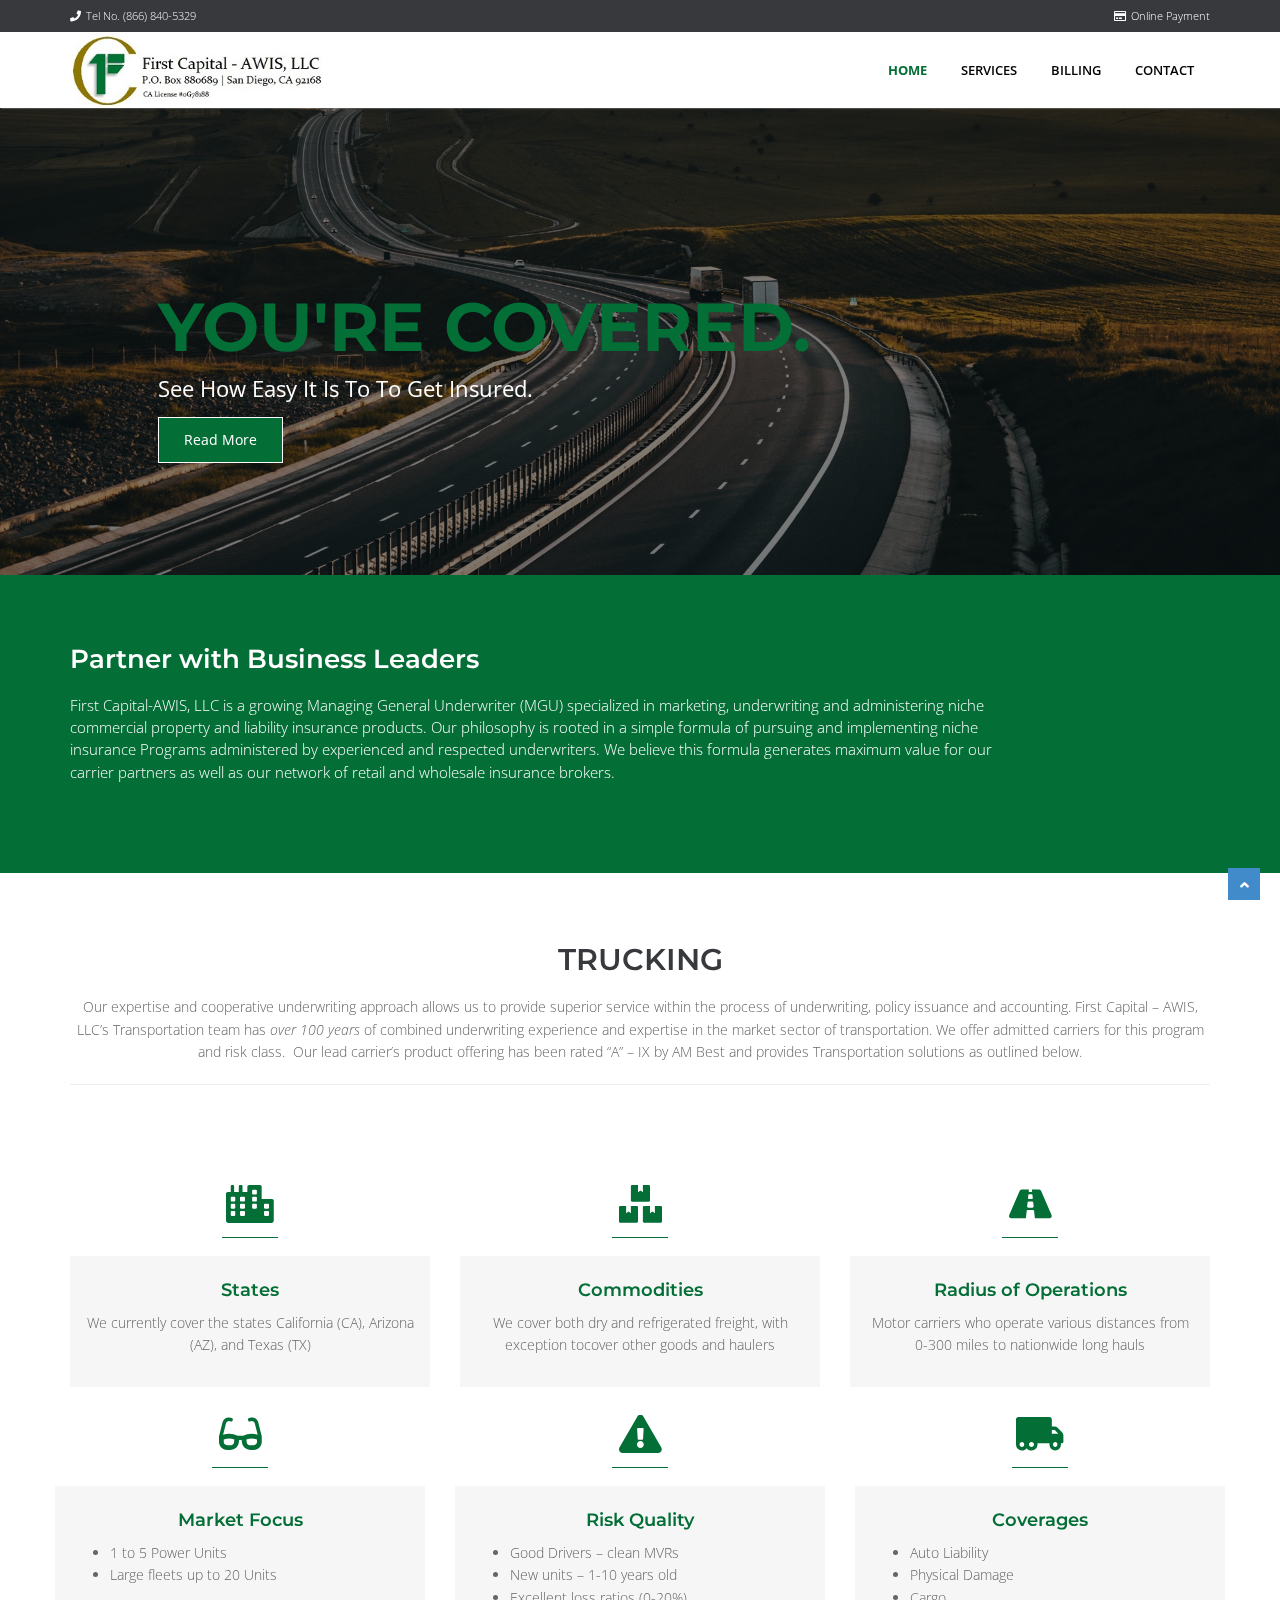
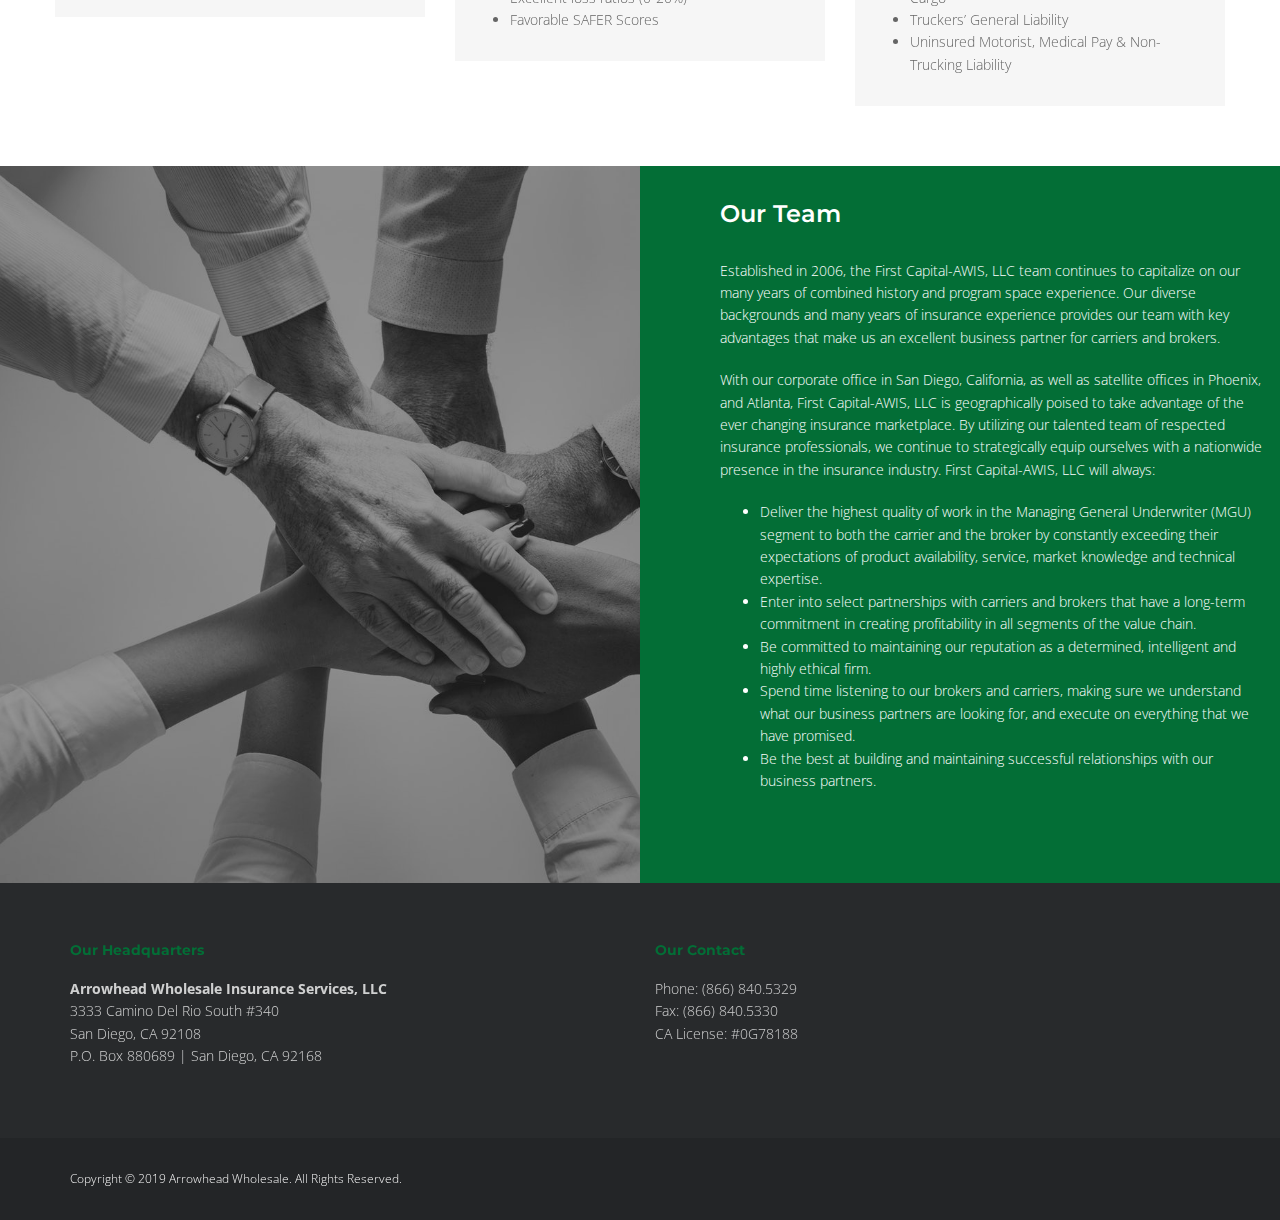
<file: index.html>
<!DOCTYPE html>
<html lang="en">

<head>
	<meta charset="utf-8">
	<title>Arrowhead Wholesale</title>
	<meta name="viewport" content="width=device-width, initial-scale=1.0" />
	<meta name="description" content="" />
	<meta name="author" content="http://webthemez.com" />
	<!-- css -->
	<link href="css/bootstrap.min.css" rel="stylesheet" />
	<link href="css/fancybox/jquery.fancybox.css" rel="stylesheet">
	<link href="css/flexslider.css" rel="stylesheet" />
	<link href="css/style.css" rel="stylesheet" />
	<link href="fontawesome/css/all.css" rel="stylesheet">
	<!-- HTML5 shim, for IE6-8 support of HTML5 elements -->
	<!--[if lt IE 9]>
      <script src="http://html5shim.googlecode.com/svn/trunk/html5.js"></script>
    <![endif]-->

</head>

<body>
	<div id="wrapper" class="home-page">
		<div class="topbar">
			<div class="container">
				<div class="row">
					<div class="col-md-12">
						<p class="pull-left hidden-xs"><i class="fa fa-phone"></i><span>Tel No. (866) 840-5329</span></p>
						<p class="pull-right text-light top-button"><i class="far fa-credit-card"></i><a href="https://www.securevcheck.com/?s=Rcab"
							 class="text-light">Online Payment</a></p>

					</div>
				</div>
			</div>
		</div>
		<!-- start header -->
		<header>
			<div class="navbar navbar-default navbar-static-top">
				<div class="container">
					<div class="navbar-header">
						<button type="button" class="navbar-toggle" data-toggle="collapse" data-target=".navbar-collapse">
							<span class="icon-bar"></span>
							<span class="icon-bar"></span>
							<span class="icon-bar"></span>
						</button>
						<a class="navbar-brand" href="index.html" style="margin-top:0;"><img src="img/FC_Banner3.jpg" alt="logo" style="height:75px" /></a>
					</div>
					<div class="navbar-collapse collapse ">
						<ul class="nav navbar-nav">
							<li class="active"><a href="index.html">Home</a></li>
							<li><a href="#" id="servicesbutton">Services</a></li>
							<li><a href="billing.html">Billing</a></li>
							<li><a href="#" id="contactbutton">Contact</a></li>
						</ul>
					</div>
				</div>
			</div>
		</header>
		<!-- end header -->
		<section id="banner">

			<!-- Slider -->
			<div id="main-slider" class="flexslider">
				<ul class="slides">
					<li style="max-height:650px; overflow: hidden;">
						<img src="img/slides/trucking.jpeg" alt="" style="opacity: 0.5;" />
						<div class="flex-caption">
							<h3>You're covered.</h3>
							<p>See how easy it is to to get insured.</p>
							<a href="#readmore" class="btn btn-primary blue">Read More</a>
						</div>

					</li>
					<li style="max-height:650px; overflow: hidden;">
						<img src="img/slides/cargo.jpeg" alt="" style="opacity: 0.5;" />
						<div class="flex-caption">
							<h3>Specialize</h3>
							<p>Success depends on work</p>
							<a href="#readmore" class="btn btn-primary blue">Read More</a>
						</div>
					</li>
				</ul>
			</div>
			<!-- end slider -->

		</section>
		<section id="call-to-action-2" class="text-light">
			<div class="container">
				<div class="row">
					<div class="col-md-10 col-sm-9">
						<h3 class="text-light">Partner with Business Leaders</h3>
						<p>First Capital-AWIS, LLC is a growing Managing General Underwriter (MGU) specialized in marketing, underwriting
							and administering niche commercial property and liability insurance products. Our philosophy is rooted in a
							simple formula of pursuing and implementing niche insurance Programs administered by experienced and respected
							underwriters. We believe this formula generates maximum value for our carrier partners as well as our network of
							retail and wholesale insurance brokers.
						</p>
					</div>
				</div>
			</div>
		</section>
		<section id="content">
			<div class="container">
				<div class="row">
					<div class="col-md-12">
						<div class="aligncenter" id="readmore">
							<h2 class="aligncenter">Trucking</h2>Our expertise and cooperative underwriting approach allows us to provide
							superior service within the process of underwriting, policy issuance and accounting. First Capital – AWIS, LLC’s
							Transportation team has <em>over 100 years</em>&nbsp;of combined underwriting
							experience and expertise in the market sector of transportation. We offer admitted carriers for this program and
							risk class.&nbsp; Our lead carrier’s product offering has
							been rated “A” – IX by AM Best and provides Transportation solutions as outlined below.
							<hr>
						</div>
						<br />
					</div>
				</div>
				<div class="row">
					<div class="col-sm-4 info-blocks">
						<a href="property.html">
							<i class="icon-info-blocks fas fa-city"></i>
						</a>
						<div class="info-blocks-in">
							<h3><a href="property.html" class="text-awis">States</a></h3>
							<p>We currently cover the states California (CA), Arizona (AZ), and Texas (TX)</p>
						</div>
					</div>
					<div class="col-sm-4 info-blocks">
						<a href="workerscompensation.html">
							<i class="icon-info-blocks fas fa-boxes"></i>
						</a>
						<div class="info-blocks-in">
							<h3><a href="workerscompensation.html" class="text-awis">Commodities</a></h3>
							<p>We cover both dry and refrigerated freight, with exception tocover other goods and haulers</p>
						</div>
					</div>
					<div class="col-sm-4 info-blocks">
						<a href="professionallibiality.html">
							<i class="icon-info-blocks fas fa-road"></i>
						</a>
						<div class="info-blocks-in">
							<h3><a href="professionallibiality.html" class="text-awis">Radius of Operations</a></h3>
							<p>Motor carriers who operate various distances from 0-300 miles to nationwide long hauls</p>
						</div>
					</div>
					<div class="row">
						<div class="col-sm-4 info-blocks">
							<a href="property.html">
								<i class="icon-info-blocks fas fa-glasses"></i>
							</a>
							<div class="info-blocks-in">
								<h3><a href="property.html" class="text-awis">Market Focus</a></h3>
								<ul>
									<li class="text-left"> 1 to 5 Power Units</li>
									<li class="text-left"> Large fleets up to 20 Units</li>
								</ul>
							</div>
						</div>
						<div class="col-sm-4 info-blocks">
							<a href="workerscompensation.html">
								<i class="icon-info-blocks fas fa-exclamation-triangle"></i>
							</a>
							<div class="info-blocks-in">
								<h3><a href="workerscompensation.html" class="text-awis">Risk Quality</a></h3>
								<ul>
									<li class="text-left">Good Drivers – clean MVRs</li>
									<li class="text-left">New units – 1-10 years old</li>
									<li class="text-left">Excellent loss ratios (0-20%)</li>
									<li class="text-left">Favorable SAFER Scores</li>
								</ul>
							</div>
						</div>
						<div class="col-sm-4 info-blocks">
							<a href="professionallibiality.html">
								<i class="icon-info-blocks fas fa-truck-moving"></i>
							</a>
							<div class="info-blocks-in">
								<h3><a href="professionallibiality.html" class="text-awis">Coverages</a></h3>
								<ul>
									<li class="text-left">Auto Liability</li>
									<li class="text-left">Physical Damage</li>
									<li class="text-left">Cargo</li>
									<li class="text-left">Truckers’ General Liability</li>
									<li class="text-left">Uninsured Motorist, Medical Pay &amp; Non-Trucking Liability</li>
								</ul>
							</div>
						</div>
					</div>
				</div>
		</section>
		<section id="content-3-10" class="content-block data-section nopad content-3-10">
			<div class="image-container col-sm-6 col-xs-12 pull-left">
				<div class="background-image-holder">
				</div>
			</div>
			<div class="container-fluid">
				<div class="row clear-marginbot">
					<div class="col-sm-6 col-sm-offset-6 col-xs-12 content">
						<div>
							<h3 class="text-light">Our Team</h3>
						</div>
						<div class="text-light">
							<p>
								Established in 2006, the First Capital-AWIS, LLC team continues to capitalize on our many years of combined
								history and program space experience. Our diverse backgrounds and many years of insurance experience provides
								our
								team with key advantages that make us an excellent business partner for carriers and brokers.
							</p>
							<p>
								With our corporate office in San Diego, California, as well as satellite offices in Phoenix, and Atlanta, First
								Capital-AWIS, LLC is geographically poised to take advantage of the ever changing insurance marketplace. By
								utilizing our talented team of respected insurance professionals, we continue to strategically equip ourselves
								with a nationwide presence in the insurance industry.
								First Capital-AWIS, LLC will always:</p>
							<ul>
								<li>Deliver the highest quality of work in the Managing General
									Underwriter (MGU) segment to both the carrier
									and the broker by constantly exceeding their expectations of product availability, service, market knowledge
									and technical expertise.</li>
								<li>Enter into select partnerships with carriers and brokers that have a
									long-term commitment in creating
									profitability in all segments of the value chain.</li>
								<li>Be committed to maintaining our reputation as a determined,
									intelligent and highly ethical firm.</li>
								<li>Spend time listening to our brokers and carriers, making sure we
									understand what our business partners are
									looking for, and execute on everything that we have promised.</li>
								<li>Be the best at building and maintaining successful relationships
									with our business partners.</li>
							</ul>
						</div>
					</div>
				</div>
			</div>
		</section>
		<footer>
			<div class="container">
				<div class="row">
					<div class="col-md-6 col-sm-6">
						<div class="widget" id="contactinfo">
							<h5 class="widgetheading">Our Headquarters</h5>
							<address>
								<strong>Arrowhead Wholesale Insurance Services, LLC</strong><br>
								3333 Camino Del Rio South #340 <br>
								San Diego, CA 92108 <br>
								P.O. Box 880689 | San Diego, CA 92168 <br>
							</address>
						</div>
					</div>
					<div class="col-md-6 col-sm-6">
						<div class="widget">
							<h5 class="widgetheading">Our Contact</h5>
							<p>
								<i class="icon-phone"></i> Phone: (866) 840.5329 <br>
								<i class="icon-phone"></i> Fax: (866) 840.5330 <br>
								<i class="icon-envelope-alt"></i> CA License: #0G78188 
							</p>
						</div>
					</div>
				</div>
			</div>
			<div id="sub-footer">
				<div class="container">
					<div class="row">
						<div class="col-lg-6">
							<div class="copyright">
								<p>Copyright © 2019 Arrowhead Wholesale. All Rights Reserved.</p>
							</div>
						</div>
					</div>
				</div>
			</div>
		</footer>
	</div>
	<a href="#" class="scrollup"><i class="fa fa-angle-up active text-awis"></i></a>
	<!-- javascript
    ================================================== -->
	<!-- Placed at the end of the document so the pages load faster -->
	<script src="js/jquery.js"></script>
	<script src="js/jquery.easing.1.3.js"></script>
	<script src="js/bootstrap.min.js"></script>
	<script src="js/jquery.fancybox.pack.js"></script>
	<script src="js/jquery.fancybox-media.js"></script>
	<script src="js/jquery.flexslider.js"></script>
	<script src="js/animate.js"></script>
	<!-- Vendor Scripts -->
	<script src="js/modernizr.custom.js"></script>
	<script src="js/jquery.isotope.min.js"></script>
	<script src="js/jquery.magnific-popup.min.js"></script>
	<script src="js/animate.js"></script>
	<script src="js/custom.js"></script>
	<script>
		function scrollToAnchor(aid) {
			let test = $("#" + aid);
			$('html,body').animate({
				scrollTop: test.offset().top
			}, 'slow');
			e.preventDefault();
			history.pushState({}, "", this.href);
		}
		$("#contactbutton").click(function () {
			scrollToAnchor('contactinfo');
		});

		$("#servicesbutton").click(function () {
			scrollToAnchor('readmore');
		});
	</script>
</body>

</html>
</file>
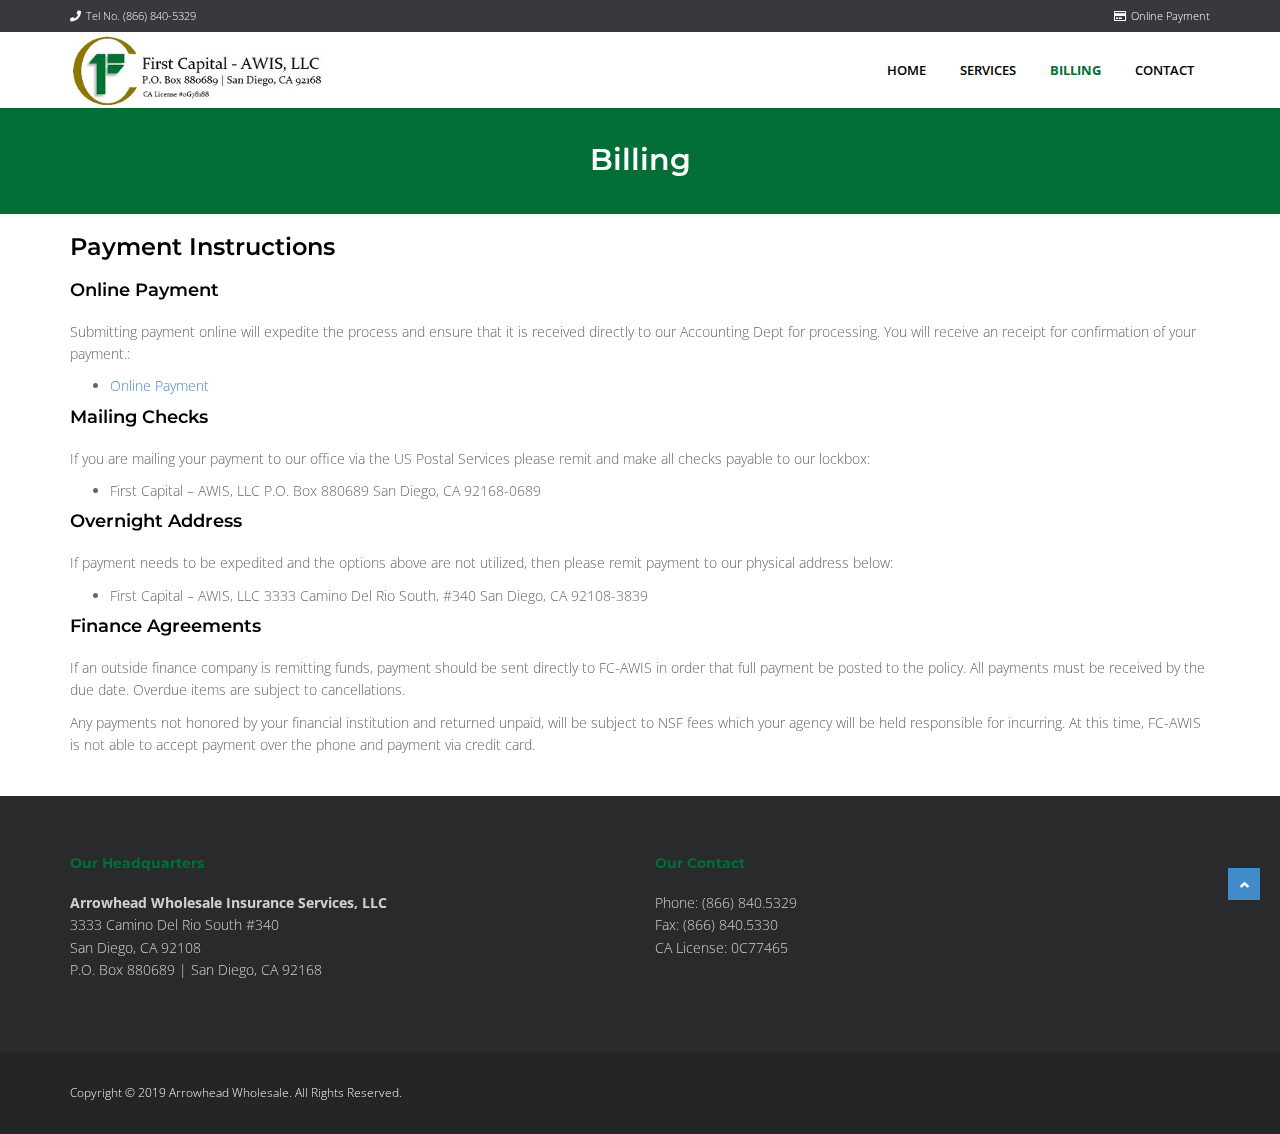
<file: billing.html>
<!DOCTYPE html>
<html lang="en">

<head>
	<meta charset="utf-8">
	<title>Tycoon Multi purpose Free HTML5 website Template</title>
	<meta name="viewport" content="width=device-width, initial-scale=1.0" />
	<meta name="description" content="" />
	<meta name="author" content="http://webthemez.com" />
	<!-- css -->
	<link href="css/bootstrap.min.css" rel="stylesheet" />
	<link href="css/fancybox/jquery.fancybox.css" rel="stylesheet">
	<link href="css/flexslider.css" rel="stylesheet" />
	<!-- Vendor Styles -->
	<link href="css/magnific-popup.css" rel="stylesheet">
	<!-- Block Styles -->
	<link href="css/style.css" rel="stylesheet" />
	<link href="css/gallery-1.css" rel="stylesheet">
	<link href="fontawesome/css/all.css" rel="stylesheet">

	<!-- HTML5 shim, for IE6-8 support of HTML5 elements -->
	<!--[if lt IE 9]>
      <script src="http://html5shim.googlecode.com/svn/trunk/html5.js"></script>
    <![endif]-->
</head>

<body>
	<div id="wrapper">
		<div class="topbar">
			<div class="container">
				<div class="row">
					<div class="col-md-12">
						<p class="pull-left hidden-xs"><i class="fa fa-phone"></i><span>Tel No. (866) 840-5329</span></p>
						<p class="pull-right text-light top-button"><i class="far fa-credit-card"></i><a href="https://www.securevcheck.com/?s=Rcab"
							 class="text-light">Online Payment</a></p>
					</div>
				</div>
			</div>
		</div>
		<!-- start header -->
		<header>
			<div class="navbar navbar-default navbar-static-top">
				<div class="container">
					<div class="navbar-header">
						<button type="button" class="navbar-toggle" data-toggle="collapse" data-target=".navbar-collapse">
							<span class="icon-bar"></span>
							<span class="icon-bar"></span>
							<span class="icon-bar"></span>
						</button>
						<a class="navbar-brand" href="index.html" style="margin-top:0;"><img src="img/FC_Banner3.jpg" alt="logo" style="height:75px" /></a>
					</div>
					<div class="navbar-collapse collapse ">
						<ul class="nav navbar-nav">
							<li><a href="index.html">Home</a></li>
							<li><a href="index.html#readmore">Services</a></li>
							<li class="active"><a href="billing.html">Billing</a></li>
							<li id="contactbutton"><a href="index.html#contactinfo">Contact</a></li>
						</ul>
					</div>
				</div>
			</div>
		</header>
		<section id="inner-headline">
			<div class="container">
				<div class="row">
					<div class="col-lg-12">
						<h2 class="pageTitle">Billing</h2>
					</div>
				</div>
			</div>
		</section>
		<section id="content" style="padding-top:0px">
			<div class="container">
				<div class="row">
					<div class="col-md-12">
						<div class="about-logo">
							<h3>Payment Instructions</h3>
							<h4>Online Payment</h4>
							<p>Submitting payment online will expedite the process and ensure that it is received directly to our Accounting
								Dept for processing. You will receive an receipt for confirmation of your payment.:</p>
							<ul>
								<li>
									<a href="https://www.securevcheck.com/?s=Rcab">Online Payment</a>
								</li>
							</ul>
							<h4>Mailing Checks</h4>
							<p>If you are mailing your payment to our office via the US Postal Services please remit and make all checks
								payable to our lockbox:</p>
							<ul>
								<li>
									First Capital – AWIS, LLC
									P.O. Box 880689
									San Diego, CA 92168-0689
								</li>
							</ul>
							<h4>Overnight Address</h4>
							<p>If payment needs to be expedited and the options above are not utilized, then please remit payment to our
								physical address below:</p>
							<ul>
								<li>
									First Capital – AWIS, LLC
									3333 Camino Del Rio South, #340
									San Diego, CA 92108-3839
								</li>
							</ul>
							<h4>Finance Agreements</h4>
							<p>If an outside finance company is remitting funds, payment should be sent directly to FC-AWIS in order that
								full payment be posted to the policy. All payments must be received by the due date. Overdue items are subject
								to cancellations.</p>
							<p>Any payments not honored by your financial institution and returned unpaid, will be subject to NSF fees which
								your agency will be held responsible for incurring. At this time, FC-AWIS is not able to accept payment over
								the phone and payment via credit card.</p>
						</div>
					</div>
				</div>
			</div>
		</section>
	</div>
	<footer>
		<div class="container">
			<div class="row">
				<div class="col-md-6 col-sm-6">
					<div class="widget" id="contact">
						<h5 class="widgetheading">Our Headquarters</h5>
						<address>
							<strong>Arrowhead Wholesale Insurance Services, LLC</strong><br>
							3333 Camino Del Rio South #340 <br>
							San Diego, CA 92108 <br>
							P.O. Box 880689 | San Diego, CA 92168 <br>
						</address>
					</div>
				</div>
				<div class="col-md-6 col-sm-6">
					<div class="widget" id="contactinfo">
						<h5 class="widgetheading">Our Contact</h5>
						<p>
							<i class="icon-phone"></i> Phone: (866) 840.5329 <br>
							<i class="icon-phone"></i> Fax: (866) 840.5330 <br>
							<i class="icon-envelope-alt"></i> CA License: 0C77465
						</p>
					</div>
				</div>
			</div>
		</div>
		<div id="sub-footer">
			<div class="container">
				<div class="row">
					<div class="col-lg-6">
						<div class="copyright">
							<p>Copyright © 2019 Arrowhead Wholesale. All Rights Reserved.</p>
						</div>
					</div>
				</div>
			</div>
		</div>
	</footer>
	</div>
	<a href="#" class="scrollup"><i class="fa fa-angle-up active"></i></a>
	<!-- javascript
    ================================================== -->
	<!-- Placed at the end of the document so the pages load faster -->
	<script src="js/jquery.js"></script>
	<script src="js/jquery.easing.1.3.js"></script>
	<script src="js/bootstrap.min.js"></script>
	<script src="js/jquery.fancybox.pack.js"></script>
	<script src="js/jquery.fancybox-media.js"></script>
	<script src="js/jquery.flexslider.js"></script>
	<!-- Vendor Scripts -->
	<script src="js/modernizr.custom.js"></script>
	<script src="js/jquery.isotope.min.js"></script>
	<script src="js/jquery.magnific-popup.min.js"></script>
	<script src="js/animate.js"></script>
	<script src="js/custom.js"></script>
	<script>
		function scrollToAnchor(aid) {
			var aTag = $("a[name='" + aid + "']");
			$('html,body').animate({
				scrollTop: aTag.offset().top
			}, 'slow');
		}
		$("#contactbutton").click(function () {
			scrollToAnchor('id3');
		});
	</script>
</body>

</html>
</file>
<file: css/style.css>
/*
Author URI: http://webthemez.com/
Note: Licence under Creative Commons Attribution 3.0  
-------------------------------------------------------*/

@import url('http://fonts.googleapis.com/css?family=Noto+Serif:400,400italic,700|Open+Sans:400,600,700');
@import url('https://fonts.googleapis.com/css?family=Montserrat:400,700,900');
@import url('font-awesome.css');
@import url('animate.css');

body {
	font-family: 'Open Sans', Arial, sans-serif;
	font-weight: 300;
	line-height: 1.6em;
	color: #656565;
	font-size: 1.4em;
}

a:active {
	outline: 0;
}

.clear {
	clear: both;
}

h1,
h2 {
	font-weight: 600;
	line-height: 1.1em;
	color: #37393c;
	font-family: 'Montserrat', sans-serif;
	margin-bottom: 20px;
	text-transform: uppercase;
}

.flex-caption h3 {
	font-family: 'Montserrat', sans-serif;
}

h3,
h4,
h5,
h6 {
	line-height: 1.1em;
	color: #000000;
	margin-bottom: 20px;
	font-family: 'Montserrat', sans-serif;
	font-weight: 600;
}

input,
button,
select,
textarea {
	border-radius: 0px !important;
}

.timetable {
	background: #036E36;
	padding: 5px 23px;
}

.timetable hr {
	color: #fff;
	padding-top: 29px;
	margin-bottom: 20px !important;
}

.timetable dl {
	color: #fff;
}

.timetable dt {
	color: #fff;
}

.timetable dd {
	color: #fff;
}

#wrapper {
	width: 100%;
	margin: 0;
	padding: 0;
}

ul.withArrow {}

ul.withArrow li {}

ul.withArrow li span {

	margin-right: 10px;

	font-weight: 700;

	color: #29448e;

	border: 1px solid;

	padding: 4px 8px;

	font-size: 11px;

	border-radius: 50%;

	height: 20px;

	width: 20px;
}

.widget {
	color: rgba(255, 255, 255, 0.77);
}

.row,
.row-fluid {
	margin-bottom: 30px;
}

.row .row,
.row-fluid .row-fluid {
	margin-bottom: 30px;
}

.row.nomargin,
.row-fluid.nomargin {
	margin-bottom: 0;
}

.about-image img {
	width: 100%;
}

img.img-polaroid {
	margin: 0 0 20px 0;
}

.img-box {
	max-width: 100%;
}

.navbar-default .navbar-toggle {
	border-color: #036E36;
	margin-top: 14px;
}

/*  Header
==================================== */
.topbar {
	background-color: #37393c;
	padding: 5px 0;
	/* color:#fff; */
	font-size: 11px !important;
}

.topbar .container .row {
	margin: 0;
	padding: 0;
}

.topbar .container .row .col-md-12 {
	padding: 0;
}

.topbar p {
	margin: 0;
	display: inline-block;
	font-size: 11px;
	color: #f1f6ff;
}

.topbar p>i {
	margin-right: 5px;
	color: #FFFFFF;
}

.topbar p:last-child {
	text-align: right;
}

header .navbar {
	margin-bottom: 0;
}

.navbar-default {
	border: none;
}

.navbar-brand {
	color: #222;
	text-transform: uppercase;
	font-size: 24px;
	font-weight: 700;
	line-height: 1em;
	letter-spacing: -1px;
	margin-top: 18px;
	padding: 0 0 0 15px;
}

.navbar-default .navbar-brand {
	color: #1891EC;
}

header .navbar-collapse ul.navbar-nav {
	float: right;
	margin-right: 0;
}

header .navbar {
	min-height: 70px;
	padding: 18px 0;
	background: #ffffff;
}

.home-page header .navbar-default {
	background: #ffffff;
	/* position: absolute; */
	width: 100%;
	box-shadow: 1px 1px 1px rgba(156, 156, 156, 0.36);
}

header .nav li a:hover,
header .nav li a:focus,
header .nav li.active a,
header .nav li.active a:hover,
header .nav li a.dropdown-toggle:hover,
header .nav li a.dropdown-toggle:focus,
header .nav li.active ul.dropdown-menu li a:hover,
header .nav li.active ul.dropdown-menu li.active a {
	-webkit-transition: all .3s ease;
	-moz-transition: all .3s ease;
	-ms-transition: all .3s ease;
	-o-transition: all .3s ease;
	transition: all .3s ease;
}


header .navbar-default .navbar-nav>.open>a,
header .navbar-default .navbar-nav>.open>a:hover,
header .navbar-default .navbar-nav>.open>a:focus {
	-webkit-transition: all .3s ease;
	-moz-transition: all .3s ease;
	-ms-transition: all .3s ease;
	-o-transition: all .3s ease;
	transition: all .3s ease;
}


header .navbar {
	min-height: 62px;
	padding: 0;
}

header .navbar-nav>li {
	padding-bottom: 12px;
	padding-top: 12px;
	padding: 0 !important;
}

header .navbar-nav>li>a {
	/* padding-bottom: 6px; */
	/* padding-top: 5px; */
	margin-left: 2px;
	line-height: 44px;
	font-weight: 700;
	-webkit-transition: all .3s ease;
	-moz-transition: all .3s ease;
	-ms-transition: all .3s ease;
	-o-transition: all .3s ease;
	transition: all .3s ease;
}


.dropdown-menu li a:hover {
	color: #fff !important;
	background: #036E36 !important;
}

header .nav .caret {
	border-bottom-color: #29448e;
	border-top-color: #29448e;
}

.navbar-default .navbar-nav>.active>a,
.navbar-default .navbar-nav>.active>a:hover,
.navbar-default .navbar-nav>.active>a:focus {
	background-color: #fff;
}

.navbar-default .navbar-nav>.open>a,
.navbar-default .navbar-nav>.open>a:hover,
.navbar-default .navbar-nav>.open>a:focus {
	background-color: #fff;
}


.dropdown-menu {
	box-shadow: none;
	border-radius: 0;
	border: none;
}

.dropdown-menu li:last-child {
	padding-bottom: 0 !important;
	margin-bottom: 0;
}

header .nav li .dropdown-menu {
	padding: 0;
}

header .nav li .dropdown-menu li a {
	line-height: 28px;
	padding: 3px 12px;
}

/* --- menu --- */
.flex-caption p {
	line-height: 22px;
	font-weight: 300;
	color: #37393c;
	text-transform: capitalize;
}

header .navigation {
	float: right;
}

header ul.nav li {
	border: none;
	margin: 0;
}

header ul.nav li a {
	font-size: 13px;
	border: none;
	font-weight: 600;
	text-transform: uppercase;
}

header ul.nav li ul li a {
	font-size: 12px;
	border: none;
	font-weight: 300;
	text-transform: uppercase;
}


.navbar .nav>li>a {
	color: #000;
	text-shadow: none;
	border: 1px solid rgba(255, 255, 255, 0) !important;
}

.navbar .nav a:hover {
	background: none;
	color: #036E36;
}

.navbar .nav>.active>a,
.navbar .nav>.active>a:hover {
	background: none;
	font-weight: 700;
}

.navbar .nav>.active>a:active,
.navbar .nav>.active>a:focus {
	background: none;
	outline: 0;
	font-weight: 700;
}

.navbar .nav li .dropdown-menu {
	z-index: 2000;
}

header ul.nav li ul {
	margin-top: 1px;
}

header ul.nav li ul li ul {
	margin: 1px 0 0 1px;
}

.dropdown-menu .dropdown i {
	position: absolute;
	right: 0;
	margin-top: 3px;
	padding-left: 20px;
}

.navbar .nav>li>.dropdown-menu:before {
	display: inline-block;
	border-right: none;
	border-bottom: none;
	border-left: none;
	border-bottom-color: none;
	content: none;
}

.navbar-default .navbar-nav>.active>a,
.navbar-default .navbar-nav>.active>a:hover,
.navbar-default .navbar-nav>.active>a:focus {
	color: #036E36;
	background: none;
	border-radius: 0;
}

.navbar-default .navbar-nav>li>a:hover,
.navbar-default .navbar-nav>li>a:focus {
	color: #036E36;
	background-color: transparent;
}

ul.nav li.dropdown a {
	z-index: 1000;
	display: block;
}

select.selectmenu {
	display: none;
}

.pageTitle {
	color: #fff;
	margin: 30px 0 3px;
	display: inline-block;
}

#banner {
	width: 100%;
	background: #000;
	position: relative;
	margin: 0;
	padding: 0;
}

.content-3-10 {
	padding: 0px;
	position: relative;
	overflow: hidden;
}

.content-3-10 .image-container {
	position: absolute;
	height: 300px;
	padding: 0px;
	top: 0px;
}

.content-3-10 .image-container .background-image-holder {
	background: url('../img/org.jpeg') no-repeat center center;
	-webkit-background-size: cover;
	-moz-background-size: cover;
	-o-background-size: cover;
	background-size: cover;
	height: 100%;
	overflow: hidden;
}

.content-3-10 .content {
	margin-top: 300px;
	padding: 40px;
	height: 100%;
}

.content-3-10 h3 {
	margin-bottom: 32px;
}

.content-3-10 p {
	margin-bottom: 20px;
}



/*	CONTENT BLOCK 3-10 MEDIA QUERIES
/*----------------------------------------------------*/

/* Small Devices, Tablets */
@media only screen and (min-width : 768px) {

	.content-3-10 .image-container {
		height: 100%;
	}

	.content-3-10 .content {
		height: 100%;
		margin-top: 0px;
		padding: 15px 15px 80px 80px;
		background: #036E36;
	}

}

/*  Sliders
==================================== */
/* --- flexslider --- */
#main-slider:before {
	content: '';
	width: 100%;
	height: 100%;
	/* background: rgba(255, 255, 255, 0.37); */
	z-index: 1;
	position: absolute;
}

.flex-direction-nav a {
	display: none;
}

.flexslider {
	padding: 0;
	/* background: #FFEB3B; */
	position: relative;
	zoom: 1;
}

.flex-direction-nav .flex-prev {
	left: 0px;
}

.flex-direction-nav .flex-next {
	right: 0px;
}

.flex-caption {
	zoom: 1;
	bottom: 198px;
	background-color: transparent;
	color: #036E36;
	margin: 0;
	padding: 2px 25px 0px 30px;
	/* position: absolute; */
	left: 0;
	text-align: left;
	margin: 0 auto;
	right: 0px;
	display: inline-block;
	bottom: 24%;
	width: 80%;
	right: 0 !important;
	border-radius: 15px 15px 0 0;
}

.flex-caption h3 {
	color: #036E36;
	letter-spacing: 0px;
	margin-bottom: 8px;
	text-transform: uppercase;
	font-size: 68px;
	font-weight: 700;
}

.flex-caption p {
	margin: 12px 0 18px;
	font-size: 22px;
	font-weight: 400;
	color: #FFFFFF
}

.skill-home {
	margin-bottom: 50px;
	background: #00bcd4;
	padding: 25px 15px;
}

.c1 {
	border: #ed5441 1px solid;
	background: #ed5441;
}

.c2 {
	border: #24c4db 1px solid;
	background: #24c4db;
}

.c3 {
	border: #1891EC 1px solid;
	background: #1891EC;
}

.c4 {
	border: #609cec 1px solid;
	background: #609cec;
}

.skill-home .icons {
	padding: 26px 0 0;
	width: 94px;
	height: 94px;
	color: #fff;
	font-size: 42px;
	font-size: 38px;
	text-align: center;
	-ms-border-radius: 50%;
	-moz-border-radius: 50%;
	-webkit-border-radius: 50%;
	border-radius: 0;
	display: inline-table;
	border: 0px solid #00bcd4;
	color: #00bcd4;
	background: transparent;
	border-radius: 50%;
	background: #ffffff;
	text-align: center;
}

.skill-home h2 {
	padding-top: 20px;
	font-size: 36px;
	font-weight: 700;
}

.testimonial-solid {
	padding: 50px 0 60px 0;
	margin: 0 0 0 0;
	background: #FFFFFF;
	text-align: center;
}

.testi-icon-area {
	text-align: center;
	position: absolute;
	top: -84px;
	margin: 0 auto;
	width: 100%;
}

.testi-icon-area .quote {
	padding: 15px 0 0 0;
	margin: 0 0 0 0;
	background: #ffffff;
	text-align: center;
	color: #1891EC;
	display: inline-table;
	width: 70px;
	height: 70px;
	-ms-border-radius: 50%;
	-moz-border-radius: 50%;
	-webkit-border-radius: 50%;
	border-radius: 50%;
	font-size: 42px;
	border: 1px solid #1891EC;
	display: none;
}

.testi-icon-area .carousel-inner {
	margin: 20px 0;
}

.carousel-indicators {
	bottom: -30px;
}

.text-center img {
	margin: auto;
}

.aboutUs {
	padding: 40px 0;
	background: #F2F2F2;
}

img.img-center {
	margin: 0 auto;
	display: block;
	max-width: 100%;
}

.home-about {
	padding: 60px 0 0px;
}

.home-about hr {
	padding: 0;
	margin: 0;
}

.home-about .info-box {}

/* Testimonial
----------------------------------*/
.testimonial-area {
	padding: 0 0 0 0;
	margin: 0;
	background: url(../img/low-poly01.jpg) fixed center center;
	background-size: cover;
	-webkit-background-size: cover;
	-moz-background-size: cover;
	-ms-background-size: cover;
}

.testimonial-solid p {
	color: #000000;
	font-size: 16px;
	line-height: 30px;
	font-style: italic;
}

section.hero-text {
	background: #F4783B;
	padding: 50px 0 50px 0;
	color: #fff;
}

section.hero-text h1 {
	color: #fff;
}

/* Clients
------------------------------------ */
#clients {
	padding: 60px 0;
}

#clients .client .img {
	height: 76px;
	width: 138px;
	cursor: pointer;
	-webkit-transition: box-shadow .1s linear;
	-moz-transition: box-shadow .1s linear;
	transition: box-shadow .1s linear;
}

#clients .client .img:hover {
	cursor: pointer;
	/*box-shadow: 0px 0px 2px 0px rgb(155, 155, 155);*/
	border-radius: 8px;
}

#clients .client .client1 {
	background: url("../img/client1.png") 0 -75px;
}

#clients .client .client1:hover {
	background-position: 1px 0px;
}

#clients .client .client2 {
	background: url("../img/client2.png") 0 -75px;
}

#clients .client .client2:hover {
	background-position: -1px 0px;
}

#clients .client .client3 {
	background: url("../img/client3.png") 0 -76px;
}

#clients .client .client3:hover {
	background-position: 0px 0px;
}


/* Content
==================================== */

#content {
	position: relative;
	background: #fff;
	padding: 50px 0 0px 0;
}

.cta-text {
	text-align: center;
	margin-top: 10px;
}


.big-cta .cta {
	margin-top: 10px;
}

.box {
	width: 100%;
}

.box-gray {
	background: #f8f8f8;
	padding: 20px 20px 30px;
}

.box-gray h4,
.box-gray i {
	margin-bottom: 20px;
}

.box-bottom {
	padding: 20px 0;
	text-align: center;
}

.box-bottom a {
	color: #fff;
	font-weight: 700;
}

.box-bottom a:hover {
	color: #eee;
	text-decoration: none;
}


/* Bottom
==================================== */

#bottom {
	background: #fcfcfc;
	padding: 50px 0 0;

}

/* twitter */
#twitter-wrapper {
	text-align: center;
	width: 70%;
	margin: 0 auto;
}

#twitter em {
	font-style: normal;
	font-size: 13px;
}

#twitter em.twitterTime a {
	font-weight: 600;
}

#twitter ul {
	padding: 0;
	list-style: none;
}

#twitter ul li {
	font-size: 20px;
	line-height: 1.6em;
	font-weight: 300;
	margin-bottom: 20px;
	position: relative;
	word-break: break-word;
}

/* padding */

.answer {
	padding-left: 20px;
	padding-bottom: 30px;
	padding-top: 0px;
}

.answer-small {
	padding-left: 20px;
}

.blue {
	background-color: #036E36 !important;
	border-color: #FFFFFF !important;
}


/* page headline
==================================== */

#inner-headline {
	background: #036E36;
	position: relative;
	margin: 0;
	padding: 0;
}


#inner-headline h2.pageTitle {
	color: rgb(255, 255, 255);
	padding: 5px 0;
	display: block;
	text-transform: capitalize;
	text-align: center;
}

/* --- breadcrumbs --- */
#inner-headline ul.breadcrumb {
	margin: 40px 0;
	float: left;
}

#inner-headline ul.breadcrumb li {
	margin-bottom: 0;
	padding-bottom: 0;
}

#inner-headline ul.breadcrumb li {
	font-size: 13px;
	color: #fff;
}

#inner-headline ul.breadcrumb li i {
	color: #dedede;
}

#inner-headline ul.breadcrumb li a {
	color: #fff;
}

ul.breadcrumb li a:hover {
	text-decoration: none;
}

/* Forms
============================= */

/* --- contact form  ---- */
form#contactform input[type="text"] {
	width: 100%;
	border: 1px solid #f5f5f5;
	min-height: 40px;
	padding-left: 20px;
	font-size: 13px;
	padding-right: 20px;
	-webkit-box-sizing: border-box;
	-moz-box-sizing: border-box;
	box-sizing: border-box;

}

form#contactform textarea {
	border: 1px solid #f5f5f5;
	width: 100%;
	padding-left: 20px;
	padding-top: 10px;
	font-size: 13px;
	padding-right: 20px;
	-webkit-box-sizing: border-box;
	-moz-box-sizing: border-box;
	box-sizing: border-box;

}

form#contactform .validation {
	font-size: 11px;
}

#sendmessage {
	border: 1px solid #e6e6e6;
	background: #f6f6f6;
	display: none;
	text-align: center;
	padding: 15px 12px 15px 65px;
	margin: 10px 0;
	font-weight: 600;
	margin-bottom: 30px;

}

#sendmessage.show,
.show {
	display: block;
}

form#commentform input[type="text"] {
	width: 100%;
	min-height: 40px;
	padding-left: 20px;
	font-size: 13px;
	padding-right: 20px;
	-webkit-box-sizing: border-box;
	-moz-box-sizing: border-box;
	box-sizing: border-box;
	-webkit-border-radius: 2px 2px 2px 2px;
	-moz-border-radius: 2px 2px 2px 2px;
	border-radius: 2px 2px 2px 2px;

}

form#commentform textarea {
	width: 100%;
	padding-left: 20px;
	padding-top: 10px;
	font-size: 13px;
	padding-right: 20px;
	-webkit-box-sizing: border-box;
	-moz-box-sizing: border-box;
	box-sizing: border-box;
	-webkit-border-radius: 2px 2px 2px 2px;
	-moz-border-radius: 2px 2px 2px 2px;
	border-radius: 2px 2px 2px 2px;
}


/* --- search form --- */
.search {
	float: right;
	margin: 35px 0 0;
	padding-bottom: 0;
}

#inner-headline form.input-append {
	margin: 0;
	padding: 0;
}

.about-text h3 {
	font-size: 22px;
	padding-bottom: 20px;
}

.about-text .btn {
	margin-top: 20px;
	//font-size: 15px;
	//text-align: justify;
}

.about-image img {}

.about-text ul {
	margin-top: 30px;
	padding: 0;
}

.about-text li {
	margin-bottom: 10px;
	//
	font-weight: bold;
	list-style: none;
}


.about-text-2 img {
	border: 5px solid #ddd;
	margin-bottom: 20px;
}

.about-text-2 p {
	margin-bottom: 20px;
}

#call-to-action {
	background: url(../images/bg/about.jpg) no-repeat;
	background-attachment: fixed;
	background-position: top center;
	padding: 100px 0;
	color: #fff;
}

.call-to-action h3 {
	font-size: 40px;
	letter-spacing: 15px;
	color: #fff;
	padding-bottom: 30px;
}

.call-to-action p {
	color: #999;
	padding-bottom: 20px;
}

.call-to-action .btn-primary {
	background-color: transparent;
	border-color: #999;
}

.call-to-action .btn-primary:hover {
	background-color: #151515;
	color: #999;
	border-color: #151515;
}

#call-to-action-2 {
	background-color: #036E36;
	padding: 50px 0;
}

#call-to-action-2 h3 {
	color: #FFFFFF;
	font-size: 26px;
	/* font-weight: 600; */
	/* text-transform: uppercase; */
}

#call-to-action-2 p {
	color: #FFFFFF;
	font-size: 15px;
}

#call-to-action-2 .btn-primary {
	border-color: rgba(29, 29, 29, 0.2);
	background: transparent;
	margin-top: 50px;
	color: #FFFFFF;
}

section.section-padding.gray-bg {
	background: #ffffff;
	padding: 60px;
	color: #484848;
}

#accordion-alt3 .panel-heading h4 {
	font-size: 13px;
	line-height: 28px;
}

.panel .panel-heading h4 {
	font-weight: 400;
}

.panel-title {
	margin-top: 0;
	margin-bottom: 0;
	font-size: 15px;
	color: inherit;
}

.panel-group .panel {
	margin-bottom: 0;
	border-radius: 2px;
}

.panel {
	margin-bottom: 18px;
	background-color: #FFFFFF;
	border: 1px solid #f3f3f3;
	border-radius: 2px;
	-webkit-box-shadow: 0 1px 1px rgba(0, 0, 0, 0.05);
	box-shadow: 0 1px 1px rgba(0, 0, 0, 0.05);
}

#accordion-alt3 .panel-heading h4 a i {
	font-size: 17px;
	line-height: 18px;
	width: 18px;
	height: 18px;
	margin-right: 8px;
	color: #A0A0A0;
	text-align: center;
	border-radius: 50%;
	margin-left: 6px;
	font-weight: bold;
}

.progress.pb-sm {
	height: 6px !important;
}

.progress {
	box-shadow: inset 0 0 2px rgba(0, 0, 0, .1);
}

.progress {
	overflow: hidden;
	height: 18px;
	margin-bottom: 18px;
	background-color: #f5f5f5;
	border-radius: 2px;
	-webkit-box-shadow: inset 0 1px 2px rgba(0, 0, 0, 0.1);
	box-shadow: inset 0 1px 2px rgba(0, 0, 0, 0.1);
}

.progress .progress-bar.progress-bar-red {
	/* background: #ed5441; */
}

.progress .progress-bar.progress-bar-green {
	/* background: #51d466; */
}

.progress .progress-bar.progress-bar-lblue {
	/* background: #32c8de; */
}

/* --- portfolio detail --- */
.top-wrapper {
	margin-bottom: 20px;
}

.info-blocks {
	/* margin-bottom: 15px; */
	/* background: #efefef; */
	/* border: 1px solid #036E36; */
	text-align: center;
}

.info-blocks i.icon-info-blocks {
	/* float: left; */
	color: #036E36;
	font-size: 38px;
	min-width: 50px;
	margin-top: 7px;
	text-align: center;
	/* background: #f6f6f6; */
	width: 56px;
	height: 74px;
	padding-top: 21px;
	border-bottom: 1px solid #036E36;
	/* border-radius: 50%; */
	text-align: center;
	margin-bottom: 18px;
}

.info-blocks .info-blocks-in {
	padding: 0 10px;
	overflow: hidden;
	background: #f6f6f6;
	padding: 20px 15px;
}

.info-blocks .info-blocks-in h3 {
	color: #37393c;
	font-size: 18px;
	line-height: 28px;
	margin: 0px;
	margin-bottom: 8px;
	font-family: 'Montserrat', sans-serif;
	font-weight: 600;
}

.info-blocks .info-blocks-in p {
	font-size: 14px;
}

blockquote {
	font-size: 16px;
	font-weight: 400;
	font-family: 'Noto Serif', serif;
	font-style: italic;
	padding-left: 0;
	color: #a2a2a2;
	line-height: 1.6em;
	border: none;
}

blockquote cite {
	display: block;
	font-size: 12px;
	color: #666;
	margin-top: 10px;
}

blockquote cite:before {
	content: "\2014 \0020";
}

blockquote cite a,
blockquote cite a:visited,
blockquote cite a:visited {
	color: #555;
}

/* --- pullquotes --- */

.pullquote-left {
	display: block;
	color: #a2a2a2;
	font-family: 'Noto Serif', serif;
	font-size: 14px;
	line-height: 1.6em;
	padding-left: 20px;
}

.pullquote-right {
	display: block;
	color: #a2a2a2;
	font-family: 'Noto Serif', serif;
	font-size: 14px;
	line-height: 1.6em;
	padding-right: 20px;
}

/* --- button --- */
.btn {
	text-align: center;
	color: #ffffff;
	padding: 12px 25px;
	border-radius: 0;
	background: #00bcd4;
	border-color: #00bcd4;
}

.btn-theme {
	color: #fff;
	background: transparent;
	border: 1px solid #fff;
	padding: 12px 30px;
	font-weight: bold;
}

.btn-theme:hover {
	color: #eee;
}

/* --- list style --- */

ul.general {
	list-style: none;
	margin-left: 0;
}

ul.link-list {
	margin: 0;
	padding: 0;
	list-style: none;
}

ul.link-list li {
	margin: 0;
	padding: 2px 0 2px 0;
	list-style: none;
}

footer {
	background: #282a2c;
}

footer ul.link-list li a {
	color: rgba(255, 255, 255, 0.63);
}

footer ul.link-list li a:hover {
	color: #00bcd4;
}

/* --- Heading style --- */

h4.heading {
	font-weight: 700;
}

.heading {
	margin-bottom: 30px;
}

.heading {
	position: relative;

}


.widgetheading {
	width: 100%;
	padding: 0;
	font-weight: bold;
}

#bottom .widgetheading {
	position: relative;
	border-bottom: #e6e6e6 1px solid;
	padding-bottom: 9px;
}

aside .widgetheading {
	position: relative;
	border-bottom: #e9e9e9 1px solid;
	padding-bottom: 9px;
}

footer .widgetheading {
	position: relative;
}

footer .widget .social-network {
	position: relative;
}

.team-member h4 {
	text-align: center;
	margin-bottom: 5px;
}

.team-member .deg {
	text-align: center;
	display: block;
}

#bottom .widget .widgetheading span,
aside .widget .widgetheading span,
footer .widget .widgetheading span {
	position: absolute;
	width: 60px;
	height: 1px;
	bottom: -1px;
	right: 0;

}

.panel-title>a {
	color: inherit;
	text-decoration: none;
	font-weight: 600;
}

.box-area {
	padding: 15px;
	background: #ffffff;
	margin-top: -21px;
	border: 2px solid #f3f3f3;
}

.box-area h3 {
	font-size: 17px;
	font-weight: 600;
}

/* --- Map --- */
.map {
	position: relative;
	margin-top: -50px;
	margin-bottom: 40px;
}

.map iframe {
	width: 100%;
	height: 450px;
	border: none;
}

.map-grid iframe {
	width: 100%;
	height: 350px;
	border: none;
	margin: 0 0 -5px 0;
	padding: 0;
}


ul.team-detail {
	margin: -10px 0 0 0;
	padding: 0;
	list-style: none;
}

ul.team-detail li {
	border-bottom: 1px dotted #e9e9e9;
	margin: 0 0 15px 0;
	padding: 0 0 15px 0;
	list-style: none;
}

ul.team-detail li label {
	font-size: 13px;
}

ul.team-detail li h4,
ul.team-detail li label {
	margin-bottom: 0;
}

ul.team-detail li ul.social-network {
	border: none;
	margin: 0;
	padding: 0;
}

ul.team-detail li ul.social-network li {
	border: none;
	margin: 0;
}

ul.team-detail li ul.social-network li i {
	margin: 0;
}


.pricing-title {
	background: #fff;
	text-align: center;
	padding: 10px 0 10px 0;
}

.pricing-title h3 {
	font-weight: 600;
	margin-bottom: 0;
}

.pricing-offer {
	background: #fcfcfc;
	text-align: center;
	padding: 40px 0 40px 0;
	font-size: 18px;
	border-top: 1px solid #e6e6e6;
	border-bottom: 1px solid #e6e6e6;
}

.pricing-box.activeItem .pricing-offer {
	color: #fff;
}

.pricing-offer strong {
	font-size: 78px;
	line-height: 89px;
}

.pricing-offer sup {
	font-size: 28px;
}

.pricing-container {
	background: #fff;
	text-align: center;
	font-size: 14px;
}

.pricing-container strong {
	color: #353535;
}

.pricing-container ul {
	list-style: none;
	padding: 0;
	margin: 0;
}

.pricing-container ul li {
	border-bottom: 1px solid #CFCFCF;
	list-style: none;
	padding: 15px 0 15px 0;
	margin: 0 0 0 0;
	color: #222;
}

.pricing-action {
	margin: 0;
	background: #fcfcfc;
	text-align: center;
	padding: 20px 0 30px 0;
}

.pricing-wrapp {
	margin: 0 auto;
	width: 100%;
	background: #fd0000;
}

.pricing-box-item {
	border: 1px solid #e6e6e6;
	background: #fcfcfc;
	position: relative;
	margin: 0 0 20px 0;
	padding: 0;
	-webkit-box-shadow: 0 2px 0 rgba(0, 0, 0, 0.03);
	-moz-box-shadow: 0 2px 0 rgba(0, 0, 0, 0.03);
	box-shadow: 0 2px 0 rgba(0, 0, 0, 0.03);
	-webkit-box-sizing: border-box;
	-moz-box-sizing: border-box;
	box-sizing: border-box;
	overflow: hidden;
}

.pricing-box-item .pricing-heading {
	background: #ffffff;
	text-align: center;
	padding: 50px 0;
	display: block;
}

.pricing-box-item.activeItem .pricing-heading {
	/* background: #00bcd4; */
	text-align: center;
	border-bottom: none;
	display: block;
	color: #00bcd4;
}

.pricing-box-item.activeItem .pricing-heading h3 strong {
	color: #00bcd4;
}

.pricing-box-item.activeItem .pricing-heading h3 {

	color: #036E36;
}

.pricing-box-item .pricing-heading h3 strong {
	font-size: 28px;
	font-weight: 700;
	letter-spacing: -1px;
	color: #696969;
}

.pricing-box-item .pricing-heading h3 {
	font-size: 32px;
	font-weight: 300;
	letter-spacing: -1px;
}

.pricing-box-item .pricing-terms {
	text-align: center;
	background: #fff;
	display: block;
	overflow: hidden;
	padding: 11px 0 5px;
	/* border-top: 2px solid #BBBBBB; */
	border-bottom: 2px dotted #CDCDCD;
}

.pricing-box-item .pricing-terms h6 {
	margin-top: 16px;
	color: #7e7e7e;
	font-size: 22px;
}

.pricing-box-item .icon .price-circled {
	margin: 10px 10px 10px 0;
	display: inline-block !important;
	text-align: center !important;
	color: #fff;
	width: 68px;
	height: 68px;
	padding: 12px;
	font-size: 16px;
	font-weight: 700;
	line-height: 68px;
	text-shadow: none;
	cursor: pointer;
	background-color: #888;
	border-radius: 64px;
	-moz-border-radius: 64px;
	-webkit-border-radius: 64px;
}

.pricing-box-item .pricing-action {
	margin: 0;
	text-align: center;
	padding: 30px 0 30px 0;
}

.pricing-action .btn {
	background: #00bcd4;
	color: #2f3133;
}

/* Testimonials */
.testimonials blockquote {
	background: #efefef none repeat scroll 0 0;
	border: medium none;
	color: #666;
	display: block;
	font-size: 14px;
	line-height: 20px;
	padding: 15px;
	position: relative;
}

.testimonials blockquote::before {
	width: 0;
	height: 0;
	right: 0;
	bottom: 0;
	content: " ";
	display: block;
	position: absolute;
	border-bottom: 20px solid #fff;
	border-right: 0 solid transparent;
	border-left: 15px solid transparent;
	border-left-style: inset;
	/*FF fixes*/
	border-bottom-style: inset;
	/*FF fixes*/
}

.testimonials blockquote::after {
	width: 0;
	height: 0;
	right: 0;
	bottom: 0;
	content: " ";
	display: block;
	position: absolute;
	border-style: solid;
	border-width: 20px 20px 0 0;
	border-color: #c5c5c5 transparent transparent transparent;
}

.testimonials .carousel-info img {
	border: 1px solid #cccccc;
	border-radius: 150px !important;
	height: 75px;
	padding: 3px;
	width: 75px;
}

.testimonials .carousel-info {
	overflow: hidden;
}

.testimonials .carousel-info img {
	margin-right: 15px;
}

.testimonials .carousel-info span {
	display: block;
}

.testimonials span.testimonials-name {
	color: #036E36;
	font-size: 16px;
	font-weight: 300;
	margin: 23px 0 0;
}

.testimonials span.testimonials-post {
	color: #656565;
	font-size: 12px;
}

/* ===== Widgets ===== */

/* --- flickr --- */
.widget .flickr_badge {
	width: 100%;
}

.widget .flickr_badge img {
	margin: 0 9px 20px 0;
}

footer .widget .flickr_badge {
	width: 100%;
}

footer .widget .flickr_badge img {
	margin: 0 9px 20px 0;
}

.flickr_badge img {
	width: 50px;
	height: 50px;
	float: left;
	margin: 0 9px 20px 0;
}

.text-light {
	color: #FFFFFF;
}

.text-awis {
	color: #036E36;
}

.top-button {
	padding: 0 10 0 10;
}

/* --- Recent post widget --- */

.recent-post {
	margin: 20px 0 0 0;
	padding: 0;
	line-height: 18px;
}

.recent-post h5 a:hover {
	text-decoration: none;
}

.recent-post .text h5 a {
	color: #353535;
}


footer {
	padding: 50px 0 0 0;
	color: #f8f8f8;
}

footer a {
	color: #fff;
}

footer a:hover {
	color: #00bcd4;
}

footer h1,
footer h2,
footer h3,
footer h4,
footer h5,
footer h6 {
	color: #036E36;
}

footer address {
	line-height: 1.6em;
	color: rgba(255, 255, 255, 0.78);
}

footer h5 a:hover,
footer a:hover {
	text-decoration: none;
}

ul.social-network {
	list-style: none;
	margin: 0;
}

ul.social-network li {
	display: inline;
	margin: 0 5px;
	border: 1px solid #535456;
	padding: 5px 0 0;
	width: 32px;
	display: inline-block;
	text-align: center;
	height: 32px;
	vertical-align: baseline;
}

#sub-footer {
	text-shadow: none;
	color: #f5f5f5;
	padding: 0;
	padding-top: 30px;
	margin: 20px 0 0 0;
	background: #232527;
}

#sub-footer p {
	margin: 0;
	padding: 0;
}

#sub-footer span {
	color: rgba(255, 255, 255, 0.63);
}

.text-left {
	text-align: left;
}

.copyright {
	text-align: left;
	font-size: 12px;
}

#sub-footer ul.social-network {
	float: right;
}



/* scroll to top */
.scrollup {
	position: fixed;
	width: 32px;
	height: 32px;
	bottom: 0px;
	right: 20px;
	background: #428bca;
}

a.scrollup {
	outline: 0;
	text-align: center;
}

a.scrollup:hover,
a.scrollup:active,
a.scrollup:focus {
	opacity: 1;
	text-decoration: none;
}

a.scrollup i {
	margin-top: 10px;
	color: #fff;
}

a.scrollup i:hover {
	text-decoration: none;
}




.absolute {
	position: absolute;
}

.relative {
	position: relative;
}

.aligncenter {
	text-align: center;
}

.aligncenter span {
	margin-left: 0;
}

.floatright {
	float: right;
}

.floatleft {
	float: left;
}

.floatnone {
	float: none;
}

.aligncenter {
	text-align: center;
}

img.pull-left,
.align-left {
	float: left;
	margin: 0 15px 15px 0;
}

.widget img.pull-left {
	float: left;
	margin: 0 15px 15px 0;
}

img.pull-right,
.align-right {
	float: right;
	margin: 0 0 15px 15px;
}

article img.pull-left,
article .align-left {
	float: left;
	margin: 5px 15px 15px 0;
}

article img.pull-right,
article .align-right {
	float: right;
	margin: 5px 0 15px 15px;
}

.remove-header-spacing {
	margin: 0;
	padding-bottom: 0px !important;
}

.clear-marginbot {
	margin-bottom: 0 !important;
}

.marginbot10 {
	margin-bottom: 10px;
}

.marginbot20 {
	margin-bottom: 20px;
}

.marginbot30 {
	margin-bottom: 30px;
}

.marginbot40 {
	margin-bottom: 40px;
}

.clear-margintop {
	margin-top: 0;
}
.marginleft15 {
	margin-left:15px;
}

.margintop5 {
	margin-top: 5px !important;
}

.margintop10 {
	margin-top: 10px;
}

.margintop20 {
	margin-top: 20px;
}

.margintop30 {
	margin-top: 30px;
}

.margintop40 {
	margin-top: 40px;
}

.flex-control-paging li a {
	width: 14px;
	height: 14px;
	border-radius: 50%;
	background: #ffffff;
	text-indent: 50px;
	overflow: hidden;
}

.btn:hover,
.btn:focus {
	color: #ffffff;
	text-decoration: none;
	background: #036E36;
	border-color: #036E36;
}

/*  Media queries 
============================= */

@media (min-width: 768px) and (max-width: 979px) {

	a.detail {
		background: none;
		width: 100%;
	}



	footer .widget form input#appendedInputButton {
		display: block;
		width: 91%;
		-webkit-border-radius: 4px 4px 4px 4px;
		-moz-border-radius: 4px 4px 4px 4px;
		border-radius: 4px 4px 4px 4px;
	}

	footer .widget form .input-append .btn {
		display: block;
		width: 100%;
		padding-right: 0;
		padding-left: 0;
		-webkit-box-sizing: border-box;
		-moz-box-sizing: border-box;
		box-sizing: border-box;
		margin-top: 10px;
	}

	ul.related-folio li {
		width: 156px;
		margin: 0 20px 0 0;
	}
}

@media (max-width: 767px) {
	.navbar-default .navbar-collapse {
		border-color: none;
		background: #ffffff;
	}

	.navbar-default .navbar-toggle .icon-bar {
		background-color: #036E36;
		border-radius: 0;
	}

	.navbar-default .navbar-toggle:hover,
	.navbar-default .navbar-toggle:focus {
		background-color: rgba(221, 221, 221, 0);
	}

	.navbar-default .navbar-collapse,
	.navbar-default .navbar-form {
		border-color: #e3e3e3;
		margin-top: 15px;
	}

	body {
		padding-right: 0;
		padding-left: 0;
	}

	.navbar-brand {
		margin-top: 15px;
		border-bottom: none;
	}

	.navbar-header {
		/* margin-top: 20px; */
		border-bottom: none;
	}

	.navbar-nav {
		border-top: none;
		float: none;
		width: 100%;
	}

	.navbar .nav>.active>a,
	.navbar .nav>.active>a:hover {
		background: none;
		font-weight: 700;
		/* color: #FFFFFF; */
	}

	header .navbar-nav>li {
		padding-bottom: 2px;
		padding-top: 3px;
	}

	header .nav li .dropdown-menu {
		margin-top: 0;
	}

	.dropdown-menu {
		position: absolute;
		top: 0;
		left: 40px;
		z-index: 1000;
		display: none;
		float: left;
		min-width: 160px;
		padding: 5px 0;
		margin: 2px 0 0;
		font-size: 13px;
		list-style: none;
		background-color: #fff;
		background-clip: padding-box;
		border: 1px solid #f5f5f5;
		border: 1px solid rgba(0, 0, 0, .15);
		border-radius: 0;
		-webkit-box-shadow: 0 6px 12px rgba(0, 0, 0, .175);
		box-shadow: 0 6px 12px rgba(0, 0, 0, .175);
	}



	li.active {
		border: none;
		overflow: hidden;
		/* background: #2e8eda; */
	}


	.box {
		border-bottom: 1px solid #e9e9e9;
		padding-bottom: 20px;
	}

	.flexslider .slide-caption {
		width: 90%;
		padding: 2%;
		position: absolute;
		left: 0;
		bottom: -40px;
	}


	#inner-headline .breadcrumb {
		float: left;
		clear: both;
		width: 100%;
	}

	.breadcrumb>li {
		font-size: 13px;
	}


	ul.portfolio li article a i.icon-48 {
		width: 20px;
		height: 20px;
		font-size: 16px;
		line-height: 20px;
	}


	.left-sidebar {
		border-right: none;
		padding: 0 0 0 0;
		border-bottom: 1px dotted #e6e6e6;
		padding-bottom: 10px;
		margin-bottom: 40px;
	}

	.right-sidebar {
		margin-top: 30px;
		border-left: none;
		padding: 0 0 0 0;
	}


	footer .col-lg-1,
	footer .col-lg-2,
	footer .col-lg-3,
	footer .col-lg-4,
	footer .col-lg-5,
	footer .col-lg-6,
	footer .col-lg-7,
	footer .col-lg-8,
	footer .col-lg-9,
	footer .col-lg-10,
	footer .col-lg-11,
	footer .col-lg-12 {
		margin-bottom: 20px;
	}

	#sub-footer ul.social-network {
		float: left;
	}



	[class*="span"] {
		margin-bottom: 20px;
	}

	header .navbar-nav>li>a {
		line-height: 18px;
	}

}

@media (max-width: 480px) {
	.bottom-article a.pull-right {
		float: left;
		margin-top: 20px;
	}


	.search {
		float: left;
	}

	.flexslider .flex-caption {
		display: none;
	}


	.cta-text {
		margin: 0 auto;
		text-align: center;
	}

	ul.portfolio li article a i {
		width: 20px;
		height: 20px;
		font-size: 14px;
	}


}
</file>
<file: fontawesome/css/all.css>
.fa,
.fas,
.far,
.fal,
.fab {
  -moz-osx-font-smoothing: grayscale;
  -webkit-font-smoothing: antialiased;
  display: inline-block;
  font-style: normal;
  font-variant: normal;
  text-rendering: auto;
  line-height: 1; }

.fa-lg {
  font-size: 1.33333em;
  line-height: 0.75em;
  vertical-align: -.0667em; }

.fa-xs {
  font-size: .75em; }

.fa-sm {
  font-size: .875em; }

.fa-1x {
  font-size: 1em; }

.fa-2x {
  font-size: 2em; }

.fa-3x {
  font-size: 3em; }

.fa-4x {
  font-size: 4em; }

.fa-5x {
  font-size: 5em; }

.fa-6x {
  font-size: 6em; }

.fa-7x {
  font-size: 7em; }

.fa-8x {
  font-size: 8em; }

.fa-9x {
  font-size: 9em; }

.fa-10x {
  font-size: 10em; }

.fa-fw {
  text-align: center;
  width: 1.25em; }

.fa-ul {
  list-style-type: none;
  margin-left: 2.5em;
  padding-left: 0; }
  .fa-ul > li {
    position: relative; }

.fa-li {
  left: -2em;
  position: absolute;
  text-align: center;
  width: 2em;
  line-height: inherit; }

.fa-border {
  border: solid 0.08em #eee;
  border-radius: .1em;
  padding: .2em .25em .15em; }

.fa-pull-left {
  float: left; }

.fa-pull-right {
  float: right; }

.fa.fa-pull-left,
.fas.fa-pull-left,
.far.fa-pull-left,
.fal.fa-pull-left,
.fab.fa-pull-left {
  margin-right: .3em; }

.fa.fa-pull-right,
.fas.fa-pull-right,
.far.fa-pull-right,
.fal.fa-pull-right,
.fab.fa-pull-right {
  margin-left: .3em; }

.fa-spin {
  -webkit-animation: fa-spin 2s infinite linear;
          animation: fa-spin 2s infinite linear; }

.fa-pulse {
  -webkit-animation: fa-spin 1s infinite steps(8);
          animation: fa-spin 1s infinite steps(8); }

@-webkit-keyframes fa-spin {
  0% {
    -webkit-transform: rotate(0deg);
            transform: rotate(0deg); }
  100% {
    -webkit-transform: rotate(360deg);
            transform: rotate(360deg); } }

@keyframes fa-spin {
  0% {
    -webkit-transform: rotate(0deg);
            transform: rotate(0deg); }
  100% {
    -webkit-transform: rotate(360deg);
            transform: rotate(360deg); } }

.fa-rotate-90 {
  -ms-filter: "progid:DXImageTransform.Microsoft.BasicImage(rotation=1)";
  -webkit-transform: rotate(90deg);
          transform: rotate(90deg); }

.fa-rotate-180 {
  -ms-filter: "progid:DXImageTransform.Microsoft.BasicImage(rotation=2)";
  -webkit-transform: rotate(180deg);
          transform: rotate(180deg); }

.fa-rotate-270 {
  -ms-filter: "progid:DXImageTransform.Microsoft.BasicImage(rotation=3)";
  -webkit-transform: rotate(270deg);
          transform: rotate(270deg); }

.fa-flip-horizontal {
  -ms-filter: "progid:DXImageTransform.Microsoft.BasicImage(rotation=0, mirror=1)";
  -webkit-transform: scale(-1, 1);
          transform: scale(-1, 1); }

.fa-flip-vertical {
  -ms-filter: "progid:DXImageTransform.Microsoft.BasicImage(rotation=2, mirror=1)";
  -webkit-transform: scale(1, -1);
          transform: scale(1, -1); }

.fa-flip-horizontal.fa-flip-vertical {
  -ms-filter: "progid:DXImageTransform.Microsoft.BasicImage(rotation=2, mirror=1)";
  -webkit-transform: scale(-1, -1);
          transform: scale(-1, -1); }

:root .fa-rotate-90,
:root .fa-rotate-180,
:root .fa-rotate-270,
:root .fa-flip-horizontal,
:root .fa-flip-vertical {
  -webkit-filter: none;
          filter: none; }

.fa-stack {
  display: inline-block;
  height: 2em;
  line-height: 2em;
  position: relative;
  vertical-align: middle;
  width: 2.5em; }

.fa-stack-1x,
.fa-stack-2x {
  left: 0;
  position: absolute;
  text-align: center;
  width: 100%; }

.fa-stack-1x {
  line-height: inherit; }

.fa-stack-2x {
  font-size: 2em; }

.fa-inverse {
  color: #fff; }

/* Font Awesome uses the Unicode Private Use Area (PUA) to ensure screen
readers do not read off random characters that represent icons */
.fa-500px:before {
  content: "\f26e"; }

.fa-accessible-icon:before {
  content: "\f368"; }

.fa-accusoft:before {
  content: "\f369"; }

.fa-acquisitions-incorporated:before {
  content: "\f6af"; }

.fa-ad:before {
  content: "\f641"; }

.fa-address-book:before {
  content: "\f2b9"; }

.fa-address-card:before {
  content: "\f2bb"; }

.fa-adjust:before {
  content: "\f042"; }

.fa-adn:before {
  content: "\f170"; }

.fa-adobe:before {
  content: "\f778"; }

.fa-adversal:before {
  content: "\f36a"; }

.fa-affiliatetheme:before {
  content: "\f36b"; }

.fa-air-freshener:before {
  content: "\f5d0"; }

.fa-algolia:before {
  content: "\f36c"; }

.fa-align-center:before {
  content: "\f037"; }

.fa-align-justify:before {
  content: "\f039"; }

.fa-align-left:before {
  content: "\f036"; }

.fa-align-right:before {
  content: "\f038"; }

.fa-alipay:before {
  content: "\f642"; }

.fa-allergies:before {
  content: "\f461"; }

.fa-amazon:before {
  content: "\f270"; }

.fa-amazon-pay:before {
  content: "\f42c"; }

.fa-ambulance:before {
  content: "\f0f9"; }

.fa-american-sign-language-interpreting:before {
  content: "\f2a3"; }

.fa-amilia:before {
  content: "\f36d"; }

.fa-anchor:before {
  content: "\f13d"; }

.fa-android:before {
  content: "\f17b"; }

.fa-angellist:before {
  content: "\f209"; }

.fa-angle-double-down:before {
  content: "\f103"; }

.fa-angle-double-left:before {
  content: "\f100"; }

.fa-angle-double-right:before {
  content: "\f101"; }

.fa-angle-double-up:before {
  content: "\f102"; }

.fa-angle-down:before {
  content: "\f107"; }

.fa-angle-left:before {
  content: "\f104"; }

.fa-angle-right:before {
  content: "\f105"; }

.fa-angle-up:before {
  content: "\f106"; }

.fa-angry:before {
  content: "\f556"; }

.fa-angrycreative:before {
  content: "\f36e"; }

.fa-angular:before {
  content: "\f420"; }

.fa-ankh:before {
  content: "\f644"; }

.fa-app-store:before {
  content: "\f36f"; }

.fa-app-store-ios:before {
  content: "\f370"; }

.fa-apper:before {
  content: "\f371"; }

.fa-apple:before {
  content: "\f179"; }

.fa-apple-alt:before {
  content: "\f5d1"; }

.fa-apple-pay:before {
  content: "\f415"; }

.fa-archive:before {
  content: "\f187"; }

.fa-archway:before {
  content: "\f557"; }

.fa-arrow-alt-circle-down:before {
  content: "\f358"; }

.fa-arrow-alt-circle-left:before {
  content: "\f359"; }

.fa-arrow-alt-circle-right:before {
  content: "\f35a"; }

.fa-arrow-alt-circle-up:before {
  content: "\f35b"; }

.fa-arrow-circle-down:before {
  content: "\f0ab"; }

.fa-arrow-circle-left:before {
  content: "\f0a8"; }

.fa-arrow-circle-right:before {
  content: "\f0a9"; }

.fa-arrow-circle-up:before {
  content: "\f0aa"; }

.fa-arrow-down:before {
  content: "\f063"; }

.fa-arrow-left:before {
  content: "\f060"; }

.fa-arrow-right:before {
  content: "\f061"; }

.fa-arrow-up:before {
  content: "\f062"; }

.fa-arrows-alt:before {
  content: "\f0b2"; }

.fa-arrows-alt-h:before {
  content: "\f337"; }

.fa-arrows-alt-v:before {
  content: "\f338"; }

.fa-artstation:before {
  content: "\f77a"; }

.fa-assistive-listening-systems:before {
  content: "\f2a2"; }

.fa-asterisk:before {
  content: "\f069"; }

.fa-asymmetrik:before {
  content: "\f372"; }

.fa-at:before {
  content: "\f1fa"; }

.fa-atlas:before {
  content: "\f558"; }

.fa-atlassian:before {
  content: "\f77b"; }

.fa-atom:before {
  content: "\f5d2"; }

.fa-audible:before {
  content: "\f373"; }

.fa-audio-description:before {
  content: "\f29e"; }

.fa-autoprefixer:before {
  content: "\f41c"; }

.fa-avianex:before {
  content: "\f374"; }

.fa-aviato:before {
  content: "\f421"; }

.fa-award:before {
  content: "\f559"; }

.fa-aws:before {
  content: "\f375"; }

.fa-baby:before {
  content: "\f77c"; }

.fa-baby-carriage:before {
  content: "\f77d"; }

.fa-backspace:before {
  content: "\f55a"; }

.fa-backward:before {
  content: "\f04a"; }

.fa-balance-scale:before {
  content: "\f24e"; }

.fa-ban:before {
  content: "\f05e"; }

.fa-band-aid:before {
  content: "\f462"; }

.fa-bandcamp:before {
  content: "\f2d5"; }

.fa-barcode:before {
  content: "\f02a"; }

.fa-bars:before {
  content: "\f0c9"; }

.fa-baseball-ball:before {
  content: "\f433"; }

.fa-basketball-ball:before {
  content: "\f434"; }

.fa-bath:before {
  content: "\f2cd"; }

.fa-battery-empty:before {
  content: "\f244"; }

.fa-battery-full:before {
  content: "\f240"; }

.fa-battery-half:before {
  content: "\f242"; }

.fa-battery-quarter:before {
  content: "\f243"; }

.fa-battery-three-quarters:before {
  content: "\f241"; }

.fa-bed:before {
  content: "\f236"; }

.fa-beer:before {
  content: "\f0fc"; }

.fa-behance:before {
  content: "\f1b4"; }

.fa-behance-square:before {
  content: "\f1b5"; }

.fa-bell:before {
  content: "\f0f3"; }

.fa-bell-slash:before {
  content: "\f1f6"; }

.fa-bezier-curve:before {
  content: "\f55b"; }

.fa-bible:before {
  content: "\f647"; }

.fa-bicycle:before {
  content: "\f206"; }

.fa-bimobject:before {
  content: "\f378"; }

.fa-binoculars:before {
  content: "\f1e5"; }

.fa-biohazard:before {
  content: "\f780"; }

.fa-birthday-cake:before {
  content: "\f1fd"; }

.fa-bitbucket:before {
  content: "\f171"; }

.fa-bitcoin:before {
  content: "\f379"; }

.fa-bity:before {
  content: "\f37a"; }

.fa-black-tie:before {
  content: "\f27e"; }

.fa-blackberry:before {
  content: "\f37b"; }

.fa-blender:before {
  content: "\f517"; }

.fa-blender-phone:before {
  content: "\f6b6"; }

.fa-blind:before {
  content: "\f29d"; }

.fa-blog:before {
  content: "\f781"; }

.fa-blogger:before {
  content: "\f37c"; }

.fa-blogger-b:before {
  content: "\f37d"; }

.fa-bluetooth:before {
  content: "\f293"; }

.fa-bluetooth-b:before {
  content: "\f294"; }

.fa-bold:before {
  content: "\f032"; }

.fa-bolt:before {
  content: "\f0e7"; }

.fa-bomb:before {
  content: "\f1e2"; }

.fa-bone:before {
  content: "\f5d7"; }

.fa-bong:before {
  content: "\f55c"; }

.fa-book:before {
  content: "\f02d"; }

.fa-book-dead:before {
  content: "\f6b7"; }

.fa-book-open:before {
  content: "\f518"; }

.fa-book-reader:before {
  content: "\f5da"; }

.fa-bookmark:before {
  content: "\f02e"; }

.fa-bowling-ball:before {
  content: "\f436"; }

.fa-box:before {
  content: "\f466"; }

.fa-box-open:before {
  content: "\f49e"; }

.fa-boxes:before {
  content: "\f468"; }

.fa-braille:before {
  content: "\f2a1"; }

.fa-brain:before {
  content: "\f5dc"; }

.fa-briefcase:before {
  content: "\f0b1"; }

.fa-briefcase-medical:before {
  content: "\f469"; }

.fa-broadcast-tower:before {
  content: "\f519"; }

.fa-broom:before {
  content: "\f51a"; }

.fa-brush:before {
  content: "\f55d"; }

.fa-btc:before {
  content: "\f15a"; }

.fa-bug:before {
  content: "\f188"; }

.fa-building:before {
  content: "\f1ad"; }

.fa-bullhorn:before {
  content: "\f0a1"; }

.fa-bullseye:before {
  content: "\f140"; }

.fa-burn:before {
  content: "\f46a"; }

.fa-buromobelexperte:before {
  content: "\f37f"; }

.fa-bus:before {
  content: "\f207"; }

.fa-bus-alt:before {
  content: "\f55e"; }

.fa-business-time:before {
  content: "\f64a"; }

.fa-buysellads:before {
  content: "\f20d"; }

.fa-calculator:before {
  content: "\f1ec"; }

.fa-calendar:before {
  content: "\f133"; }

.fa-calendar-alt:before {
  content: "\f073"; }

.fa-calendar-check:before {
  content: "\f274"; }

.fa-calendar-day:before {
  content: "\f783"; }

.fa-calendar-minus:before {
  content: "\f272"; }

.fa-calendar-plus:before {
  content: "\f271"; }

.fa-calendar-times:before {
  content: "\f273"; }

.fa-calendar-week:before {
  content: "\f784"; }

.fa-camera:before {
  content: "\f030"; }

.fa-camera-retro:before {
  content: "\f083"; }

.fa-campground:before {
  content: "\f6bb"; }

.fa-canadian-maple-leaf:before {
  content: "\f785"; }

.fa-candy-cane:before {
  content: "\f786"; }

.fa-cannabis:before {
  content: "\f55f"; }

.fa-capsules:before {
  content: "\f46b"; }

.fa-car:before {
  content: "\f1b9"; }

.fa-car-alt:before {
  content: "\f5de"; }

.fa-car-battery:before {
  content: "\f5df"; }

.fa-car-crash:before {
  content: "\f5e1"; }

.fa-car-side:before {
  content: "\f5e4"; }

.fa-caret-down:before {
  content: "\f0d7"; }

.fa-caret-left:before {
  content: "\f0d9"; }

.fa-caret-right:before {
  content: "\f0da"; }

.fa-caret-square-down:before {
  content: "\f150"; }

.fa-caret-square-left:before {
  content: "\f191"; }

.fa-caret-square-right:before {
  content: "\f152"; }

.fa-caret-square-up:before {
  content: "\f151"; }

.fa-caret-up:before {
  content: "\f0d8"; }

.fa-carrot:before {
  content: "\f787"; }

.fa-cart-arrow-down:before {
  content: "\f218"; }

.fa-cart-plus:before {
  content: "\f217"; }

.fa-cash-register:before {
  content: "\f788"; }

.fa-cat:before {
  content: "\f6be"; }

.fa-cc-amazon-pay:before {
  content: "\f42d"; }

.fa-cc-amex:before {
  content: "\f1f3"; }

.fa-cc-apple-pay:before {
  content: "\f416"; }

.fa-cc-diners-club:before {
  content: "\f24c"; }

.fa-cc-discover:before {
  content: "\f1f2"; }

.fa-cc-jcb:before {
  content: "\f24b"; }

.fa-cc-mastercard:before {
  content: "\f1f1"; }

.fa-cc-paypal:before {
  content: "\f1f4"; }

.fa-cc-stripe:before {
  content: "\f1f5"; }

.fa-cc-visa:before {
  content: "\f1f0"; }

.fa-centercode:before {
  content: "\f380"; }

.fa-centos:before {
  content: "\f789"; }

.fa-certificate:before {
  content: "\f0a3"; }

.fa-chair:before {
  content: "\f6c0"; }

.fa-chalkboard:before {
  content: "\f51b"; }

.fa-chalkboard-teacher:before {
  content: "\f51c"; }

.fa-charging-station:before {
  content: "\f5e7"; }

.fa-chart-area:before {
  content: "\f1fe"; }

.fa-chart-bar:before {
  content: "\f080"; }

.fa-chart-line:before {
  content: "\f201"; }

.fa-chart-pie:before {
  content: "\f200"; }

.fa-check:before {
  content: "\f00c"; }

.fa-check-circle:before {
  content: "\f058"; }

.fa-check-double:before {
  content: "\f560"; }

.fa-check-square:before {
  content: "\f14a"; }

.fa-chess:before {
  content: "\f439"; }

.fa-chess-bishop:before {
  content: "\f43a"; }

.fa-chess-board:before {
  content: "\f43c"; }

.fa-chess-king:before {
  content: "\f43f"; }

.fa-chess-knight:before {
  content: "\f441"; }

.fa-chess-pawn:before {
  content: "\f443"; }

.fa-chess-queen:before {
  content: "\f445"; }

.fa-chess-rook:before {
  content: "\f447"; }

.fa-chevron-circle-down:before {
  content: "\f13a"; }

.fa-chevron-circle-left:before {
  content: "\f137"; }

.fa-chevron-circle-right:before {
  content: "\f138"; }

.fa-chevron-circle-up:before {
  content: "\f139"; }

.fa-chevron-down:before {
  content: "\f078"; }

.fa-chevron-left:before {
  content: "\f053"; }

.fa-chevron-right:before {
  content: "\f054"; }

.fa-chevron-up:before {
  content: "\f077"; }

.fa-child:before {
  content: "\f1ae"; }

.fa-chrome:before {
  content: "\f268"; }

.fa-church:before {
  content: "\f51d"; }

.fa-circle:before {
  content: "\f111"; }

.fa-circle-notch:before {
  content: "\f1ce"; }

.fa-city:before {
  content: "\f64f"; }

.fa-clipboard:before {
  content: "\f328"; }

.fa-clipboard-check:before {
  content: "\f46c"; }

.fa-clipboard-list:before {
  content: "\f46d"; }

.fa-clock:before {
  content: "\f017"; }

.fa-clone:before {
  content: "\f24d"; }

.fa-closed-captioning:before {
  content: "\f20a"; }

.fa-cloud:before {
  content: "\f0c2"; }

.fa-cloud-download-alt:before {
  content: "\f381"; }

.fa-cloud-meatball:before {
  content: "\f73b"; }

.fa-cloud-moon:before {
  content: "\f6c3"; }

.fa-cloud-moon-rain:before {
  content: "\f73c"; }

.fa-cloud-rain:before {
  content: "\f73d"; }

.fa-cloud-showers-heavy:before {
  content: "\f740"; }

.fa-cloud-sun:before {
  content: "\f6c4"; }

.fa-cloud-sun-rain:before {
  content: "\f743"; }

.fa-cloud-upload-alt:before {
  content: "\f382"; }

.fa-cloudscale:before {
  content: "\f383"; }

.fa-cloudsmith:before {
  content: "\f384"; }

.fa-cloudversify:before {
  content: "\f385"; }

.fa-cocktail:before {
  content: "\f561"; }

.fa-code:before {
  content: "\f121"; }

.fa-code-branch:before {
  content: "\f126"; }

.fa-codepen:before {
  content: "\f1cb"; }

.fa-codiepie:before {
  content: "\f284"; }

.fa-coffee:before {
  content: "\f0f4"; }

.fa-cog:before {
  content: "\f013"; }

.fa-cogs:before {
  content: "\f085"; }

.fa-coins:before {
  content: "\f51e"; }

.fa-columns:before {
  content: "\f0db"; }

.fa-comment:before {
  content: "\f075"; }

.fa-comment-alt:before {
  content: "\f27a"; }

.fa-comment-dollar:before {
  content: "\f651"; }

.fa-comment-dots:before {
  content: "\f4ad"; }

.fa-comment-slash:before {
  content: "\f4b3"; }

.fa-comments:before {
  content: "\f086"; }

.fa-comments-dollar:before {
  content: "\f653"; }

.fa-compact-disc:before {
  content: "\f51f"; }

.fa-compass:before {
  content: "\f14e"; }

.fa-compress:before {
  content: "\f066"; }

.fa-compress-arrows-alt:before {
  content: "\f78c"; }

.fa-concierge-bell:before {
  content: "\f562"; }

.fa-confluence:before {
  content: "\f78d"; }

.fa-connectdevelop:before {
  content: "\f20e"; }

.fa-contao:before {
  content: "\f26d"; }

.fa-cookie:before {
  content: "\f563"; }

.fa-cookie-bite:before {
  content: "\f564"; }

.fa-copy:before {
  content: "\f0c5"; }

.fa-copyright:before {
  content: "\f1f9"; }

.fa-couch:before {
  content: "\f4b8"; }

.fa-cpanel:before {
  content: "\f388"; }

.fa-creative-commons:before {
  content: "\f25e"; }

.fa-creative-commons-by:before {
  content: "\f4e7"; }

.fa-creative-commons-nc:before {
  content: "\f4e8"; }

.fa-creative-commons-nc-eu:before {
  content: "\f4e9"; }

.fa-creative-commons-nc-jp:before {
  content: "\f4ea"; }

.fa-creative-commons-nd:before {
  content: "\f4eb"; }

.fa-creative-commons-pd:before {
  content: "\f4ec"; }

.fa-creative-commons-pd-alt:before {
  content: "\f4ed"; }

.fa-creative-commons-remix:before {
  content: "\f4ee"; }

.fa-creative-commons-sa:before {
  content: "\f4ef"; }

.fa-creative-commons-sampling:before {
  content: "\f4f0"; }

.fa-creative-commons-sampling-plus:before {
  content: "\f4f1"; }

.fa-creative-commons-share:before {
  content: "\f4f2"; }

.fa-creative-commons-zero:before {
  content: "\f4f3"; }

.fa-credit-card:before {
  content: "\f09d"; }

.fa-critical-role:before {
  content: "\f6c9"; }

.fa-crop:before {
  content: "\f125"; }

.fa-crop-alt:before {
  content: "\f565"; }

.fa-cross:before {
  content: "\f654"; }

.fa-crosshairs:before {
  content: "\f05b"; }

.fa-crow:before {
  content: "\f520"; }

.fa-crown:before {
  content: "\f521"; }

.fa-css3:before {
  content: "\f13c"; }

.fa-css3-alt:before {
  content: "\f38b"; }

.fa-cube:before {
  content: "\f1b2"; }

.fa-cubes:before {
  content: "\f1b3"; }

.fa-cut:before {
  content: "\f0c4"; }

.fa-cuttlefish:before {
  content: "\f38c"; }

.fa-d-and-d:before {
  content: "\f38d"; }

.fa-d-and-d-beyond:before {
  content: "\f6ca"; }

.fa-dashcube:before {
  content: "\f210"; }

.fa-database:before {
  content: "\f1c0"; }

.fa-deaf:before {
  content: "\f2a4"; }

.fa-delicious:before {
  content: "\f1a5"; }

.fa-democrat:before {
  content: "\f747"; }

.fa-deploydog:before {
  content: "\f38e"; }

.fa-deskpro:before {
  content: "\f38f"; }

.fa-desktop:before {
  content: "\f108"; }

.fa-dev:before {
  content: "\f6cc"; }

.fa-deviantart:before {
  content: "\f1bd"; }

.fa-dharmachakra:before {
  content: "\f655"; }

.fa-dhl:before {
  content: "\f790"; }

.fa-diagnoses:before {
  content: "\f470"; }

.fa-diaspora:before {
  content: "\f791"; }

.fa-dice:before {
  content: "\f522"; }

.fa-dice-d20:before {
  content: "\f6cf"; }

.fa-dice-d6:before {
  content: "\f6d1"; }

.fa-dice-five:before {
  content: "\f523"; }

.fa-dice-four:before {
  content: "\f524"; }

.fa-dice-one:before {
  content: "\f525"; }

.fa-dice-six:before {
  content: "\f526"; }

.fa-dice-three:before {
  content: "\f527"; }

.fa-dice-two:before {
  content: "\f528"; }

.fa-digg:before {
  content: "\f1a6"; }

.fa-digital-ocean:before {
  content: "\f391"; }

.fa-digital-tachograph:before {
  content: "\f566"; }

.fa-directions:before {
  content: "\f5eb"; }

.fa-discord:before {
  content: "\f392"; }

.fa-discourse:before {
  content: "\f393"; }

.fa-divide:before {
  content: "\f529"; }

.fa-dizzy:before {
  content: "\f567"; }

.fa-dna:before {
  content: "\f471"; }

.fa-dochub:before {
  content: "\f394"; }

.fa-docker:before {
  content: "\f395"; }

.fa-dog:before {
  content: "\f6d3"; }

.fa-dollar-sign:before {
  content: "\f155"; }

.fa-dolly:before {
  content: "\f472"; }

.fa-dolly-flatbed:before {
  content: "\f474"; }

.fa-donate:before {
  content: "\f4b9"; }

.fa-door-closed:before {
  content: "\f52a"; }

.fa-door-open:before {
  content: "\f52b"; }

.fa-dot-circle:before {
  content: "\f192"; }

.fa-dove:before {
  content: "\f4ba"; }

.fa-download:before {
  content: "\f019"; }

.fa-draft2digital:before {
  content: "\f396"; }

.fa-drafting-compass:before {
  content: "\f568"; }

.fa-dragon:before {
  content: "\f6d5"; }

.fa-draw-polygon:before {
  content: "\f5ee"; }

.fa-dribbble:before {
  content: "\f17d"; }

.fa-dribbble-square:before {
  content: "\f397"; }

.fa-dropbox:before {
  content: "\f16b"; }

.fa-drum:before {
  content: "\f569"; }

.fa-drum-steelpan:before {
  content: "\f56a"; }

.fa-drumstick-bite:before {
  content: "\f6d7"; }

.fa-drupal:before {
  content: "\f1a9"; }

.fa-dumbbell:before {
  content: "\f44b"; }

.fa-dumpster:before {
  content: "\f793"; }

.fa-dumpster-fire:before {
  content: "\f794"; }

.fa-dungeon:before {
  content: "\f6d9"; }

.fa-dyalog:before {
  content: "\f399"; }

.fa-earlybirds:before {
  content: "\f39a"; }

.fa-ebay:before {
  content: "\f4f4"; }

.fa-edge:before {
  content: "\f282"; }

.fa-edit:before {
  content: "\f044"; }

.fa-eject:before {
  content: "\f052"; }

.fa-elementor:before {
  content: "\f430"; }

.fa-ellipsis-h:before {
  content: "\f141"; }

.fa-ellipsis-v:before {
  content: "\f142"; }

.fa-ello:before {
  content: "\f5f1"; }

.fa-ember:before {
  content: "\f423"; }

.fa-empire:before {
  content: "\f1d1"; }

.fa-envelope:before {
  content: "\f0e0"; }

.fa-envelope-open:before {
  content: "\f2b6"; }

.fa-envelope-open-text:before {
  content: "\f658"; }

.fa-envelope-square:before {
  content: "\f199"; }

.fa-envira:before {
  content: "\f299"; }

.fa-equals:before {
  content: "\f52c"; }

.fa-eraser:before {
  content: "\f12d"; }

.fa-erlang:before {
  content: "\f39d"; }

.fa-ethereum:before {
  content: "\f42e"; }

.fa-ethernet:before {
  content: "\f796"; }

.fa-etsy:before {
  content: "\f2d7"; }

.fa-euro-sign:before {
  content: "\f153"; }

.fa-exchange-alt:before {
  content: "\f362"; }

.fa-exclamation:before {
  content: "\f12a"; }

.fa-exclamation-circle:before {
  content: "\f06a"; }

.fa-exclamation-triangle:before {
  content: "\f071"; }

.fa-expand:before {
  content: "\f065"; }

.fa-expand-arrows-alt:before {
  content: "\f31e"; }

.fa-expeditedssl:before {
  content: "\f23e"; }

.fa-external-link-alt:before {
  content: "\f35d"; }

.fa-external-link-square-alt:before {
  content: "\f360"; }

.fa-eye:before {
  content: "\f06e"; }

.fa-eye-dropper:before {
  content: "\f1fb"; }

.fa-eye-slash:before {
  content: "\f070"; }

.fa-facebook:before {
  content: "\f09a"; }

.fa-facebook-f:before {
  content: "\f39e"; }

.fa-facebook-messenger:before {
  content: "\f39f"; }

.fa-facebook-square:before {
  content: "\f082"; }

.fa-fantasy-flight-games:before {
  content: "\f6dc"; }

.fa-fast-backward:before {
  content: "\f049"; }

.fa-fast-forward:before {
  content: "\f050"; }

.fa-fax:before {
  content: "\f1ac"; }

.fa-feather:before {
  content: "\f52d"; }

.fa-feather-alt:before {
  content: "\f56b"; }

.fa-fedex:before {
  content: "\f797"; }

.fa-fedora:before {
  content: "\f798"; }

.fa-female:before {
  content: "\f182"; }

.fa-fighter-jet:before {
  content: "\f0fb"; }

.fa-figma:before {
  content: "\f799"; }

.fa-file:before {
  content: "\f15b"; }

.fa-file-alt:before {
  content: "\f15c"; }

.fa-file-archive:before {
  content: "\f1c6"; }

.fa-file-audio:before {
  content: "\f1c7"; }

.fa-file-code:before {
  content: "\f1c9"; }

.fa-file-contract:before {
  content: "\f56c"; }

.fa-file-csv:before {
  content: "\f6dd"; }

.fa-file-download:before {
  content: "\f56d"; }

.fa-file-excel:before {
  content: "\f1c3"; }

.fa-file-export:before {
  content: "\f56e"; }

.fa-file-image:before {
  content: "\f1c5"; }

.fa-file-import:before {
  content: "\f56f"; }

.fa-file-invoice:before {
  content: "\f570"; }

.fa-file-invoice-dollar:before {
  content: "\f571"; }

.fa-file-medical:before {
  content: "\f477"; }

.fa-file-medical-alt:before {
  content: "\f478"; }

.fa-file-pdf:before {
  content: "\f1c1"; }

.fa-file-powerpoint:before {
  content: "\f1c4"; }

.fa-file-prescription:before {
  content: "\f572"; }

.fa-file-signature:before {
  content: "\f573"; }

.fa-file-upload:before {
  content: "\f574"; }

.fa-file-video:before {
  content: "\f1c8"; }

.fa-file-word:before {
  content: "\f1c2"; }

.fa-fill:before {
  content: "\f575"; }

.fa-fill-drip:before {
  content: "\f576"; }

.fa-film:before {
  content: "\f008"; }

.fa-filter:before {
  content: "\f0b0"; }

.fa-fingerprint:before {
  content: "\f577"; }

.fa-fire:before {
  content: "\f06d"; }

.fa-fire-alt:before {
  content: "\f7e4"; }

.fa-fire-extinguisher:before {
  content: "\f134"; }

.fa-firefox:before {
  content: "\f269"; }

.fa-first-aid:before {
  content: "\f479"; }

.fa-first-order:before {
  content: "\f2b0"; }

.fa-first-order-alt:before {
  content: "\f50a"; }

.fa-firstdraft:before {
  content: "\f3a1"; }

.fa-fish:before {
  content: "\f578"; }

.fa-fist-raised:before {
  content: "\f6de"; }

.fa-flag:before {
  content: "\f024"; }

.fa-flag-checkered:before {
  content: "\f11e"; }

.fa-flag-usa:before {
  content: "\f74d"; }

.fa-flask:before {
  content: "\f0c3"; }

.fa-flickr:before {
  content: "\f16e"; }

.fa-flipboard:before {
  content: "\f44d"; }

.fa-flushed:before {
  content: "\f579"; }

.fa-fly:before {
  content: "\f417"; }

.fa-folder:before {
  content: "\f07b"; }

.fa-folder-minus:before {
  content: "\f65d"; }

.fa-folder-open:before {
  content: "\f07c"; }

.fa-folder-plus:before {
  content: "\f65e"; }

.fa-font:before {
  content: "\f031"; }

.fa-font-awesome:before {
  content: "\f2b4"; }

.fa-font-awesome-alt:before {
  content: "\f35c"; }

.fa-font-awesome-flag:before {
  content: "\f425"; }

.fa-font-awesome-logo-full:before {
  content: "\f4e6"; }

.fa-fonticons:before {
  content: "\f280"; }

.fa-fonticons-fi:before {
  content: "\f3a2"; }

.fa-football-ball:before {
  content: "\f44e"; }

.fa-fort-awesome:before {
  content: "\f286"; }

.fa-fort-awesome-alt:before {
  content: "\f3a3"; }

.fa-forumbee:before {
  content: "\f211"; }

.fa-forward:before {
  content: "\f04e"; }

.fa-foursquare:before {
  content: "\f180"; }

.fa-free-code-camp:before {
  content: "\f2c5"; }

.fa-freebsd:before {
  content: "\f3a4"; }

.fa-frog:before {
  content: "\f52e"; }

.fa-frown:before {
  content: "\f119"; }

.fa-frown-open:before {
  content: "\f57a"; }

.fa-fulcrum:before {
  content: "\f50b"; }

.fa-funnel-dollar:before {
  content: "\f662"; }

.fa-futbol:before {
  content: "\f1e3"; }

.fa-galactic-republic:before {
  content: "\f50c"; }

.fa-galactic-senate:before {
  content: "\f50d"; }

.fa-gamepad:before {
  content: "\f11b"; }

.fa-gas-pump:before {
  content: "\f52f"; }

.fa-gavel:before {
  content: "\f0e3"; }

.fa-gem:before {
  content: "\f3a5"; }

.fa-genderless:before {
  content: "\f22d"; }

.fa-get-pocket:before {
  content: "\f265"; }

.fa-gg:before {
  content: "\f260"; }

.fa-gg-circle:before {
  content: "\f261"; }

.fa-ghost:before {
  content: "\f6e2"; }

.fa-gift:before {
  content: "\f06b"; }

.fa-gifts:before {
  content: "\f79c"; }

.fa-git:before {
  content: "\f1d3"; }

.fa-git-square:before {
  content: "\f1d2"; }

.fa-github:before {
  content: "\f09b"; }

.fa-github-alt:before {
  content: "\f113"; }

.fa-github-square:before {
  content: "\f092"; }

.fa-gitkraken:before {
  content: "\f3a6"; }

.fa-gitlab:before {
  content: "\f296"; }

.fa-gitter:before {
  content: "\f426"; }

.fa-glass-cheers:before {
  content: "\f79f"; }

.fa-glass-martini:before {
  content: "\f000"; }

.fa-glass-martini-alt:before {
  content: "\f57b"; }

.fa-glass-whiskey:before {
  content: "\f7a0"; }

.fa-glasses:before {
  content: "\f530"; }

.fa-glide:before {
  content: "\f2a5"; }

.fa-glide-g:before {
  content: "\f2a6"; }

.fa-globe:before {
  content: "\f0ac"; }

.fa-globe-africa:before {
  content: "\f57c"; }

.fa-globe-americas:before {
  content: "\f57d"; }

.fa-globe-asia:before {
  content: "\f57e"; }

.fa-globe-europe:before {
  content: "\f7a2"; }

.fa-gofore:before {
  content: "\f3a7"; }

.fa-golf-ball:before {
  content: "\f450"; }

.fa-goodreads:before {
  content: "\f3a8"; }

.fa-goodreads-g:before {
  content: "\f3a9"; }

.fa-google:before {
  content: "\f1a0"; }

.fa-google-drive:before {
  content: "\f3aa"; }

.fa-google-play:before {
  content: "\f3ab"; }

.fa-google-plus:before {
  content: "\f2b3"; }

.fa-google-plus-g:before {
  content: "\f0d5"; }

.fa-google-plus-square:before {
  content: "\f0d4"; }

.fa-google-wallet:before {
  content: "\f1ee"; }

.fa-gopuram:before {
  content: "\f664"; }

.fa-graduation-cap:before {
  content: "\f19d"; }

.fa-gratipay:before {
  content: "\f184"; }

.fa-grav:before {
  content: "\f2d6"; }

.fa-greater-than:before {
  content: "\f531"; }

.fa-greater-than-equal:before {
  content: "\f532"; }

.fa-grimace:before {
  content: "\f57f"; }

.fa-grin:before {
  content: "\f580"; }

.fa-grin-alt:before {
  content: "\f581"; }

.fa-grin-beam:before {
  content: "\f582"; }

.fa-grin-beam-sweat:before {
  content: "\f583"; }

.fa-grin-hearts:before {
  content: "\f584"; }

.fa-grin-squint:before {
  content: "\f585"; }

.fa-grin-squint-tears:before {
  content: "\f586"; }

.fa-grin-stars:before {
  content: "\f587"; }

.fa-grin-tears:before {
  content: "\f588"; }

.fa-grin-tongue:before {
  content: "\f589"; }

.fa-grin-tongue-squint:before {
  content: "\f58a"; }

.fa-grin-tongue-wink:before {
  content: "\f58b"; }

.fa-grin-wink:before {
  content: "\f58c"; }

.fa-grip-horizontal:before {
  content: "\f58d"; }

.fa-grip-lines:before {
  content: "\f7a4"; }

.fa-grip-lines-vertical:before {
  content: "\f7a5"; }

.fa-grip-vertical:before {
  content: "\f58e"; }

.fa-gripfire:before {
  content: "\f3ac"; }

.fa-grunt:before {
  content: "\f3ad"; }

.fa-guitar:before {
  content: "\f7a6"; }

.fa-gulp:before {
  content: "\f3ae"; }

.fa-h-square:before {
  content: "\f0fd"; }

.fa-hacker-news:before {
  content: "\f1d4"; }

.fa-hacker-news-square:before {
  content: "\f3af"; }

.fa-hackerrank:before {
  content: "\f5f7"; }

.fa-hammer:before {
  content: "\f6e3"; }

.fa-hamsa:before {
  content: "\f665"; }

.fa-hand-holding:before {
  content: "\f4bd"; }

.fa-hand-holding-heart:before {
  content: "\f4be"; }

.fa-hand-holding-usd:before {
  content: "\f4c0"; }

.fa-hand-lizard:before {
  content: "\f258"; }

.fa-hand-paper:before {
  content: "\f256"; }

.fa-hand-peace:before {
  content: "\f25b"; }

.fa-hand-point-down:before {
  content: "\f0a7"; }

.fa-hand-point-left:before {
  content: "\f0a5"; }

.fa-hand-point-right:before {
  content: "\f0a4"; }

.fa-hand-point-up:before {
  content: "\f0a6"; }

.fa-hand-pointer:before {
  content: "\f25a"; }

.fa-hand-rock:before {
  content: "\f255"; }

.fa-hand-scissors:before {
  content: "\f257"; }

.fa-hand-spock:before {
  content: "\f259"; }

.fa-hands:before {
  content: "\f4c2"; }

.fa-hands-helping:before {
  content: "\f4c4"; }

.fa-handshake:before {
  content: "\f2b5"; }

.fa-hanukiah:before {
  content: "\f6e6"; }

.fa-hashtag:before {
  content: "\f292"; }

.fa-hat-wizard:before {
  content: "\f6e8"; }

.fa-haykal:before {
  content: "\f666"; }

.fa-hdd:before {
  content: "\f0a0"; }

.fa-heading:before {
  content: "\f1dc"; }

.fa-headphones:before {
  content: "\f025"; }

.fa-headphones-alt:before {
  content: "\f58f"; }

.fa-headset:before {
  content: "\f590"; }

.fa-heart:before {
  content: "\f004"; }

.fa-heart-broken:before {
  content: "\f7a9"; }

.fa-heartbeat:before {
  content: "\f21e"; }

.fa-helicopter:before {
  content: "\f533"; }

.fa-highlighter:before {
  content: "\f591"; }

.fa-hiking:before {
  content: "\f6ec"; }

.fa-hippo:before {
  content: "\f6ed"; }

.fa-hips:before {
  content: "\f452"; }

.fa-hire-a-helper:before {
  content: "\f3b0"; }

.fa-history:before {
  content: "\f1da"; }

.fa-hockey-puck:before {
  content: "\f453"; }

.fa-holly-berry:before {
  content: "\f7aa"; }

.fa-home:before {
  content: "\f015"; }

.fa-hooli:before {
  content: "\f427"; }

.fa-hornbill:before {
  content: "\f592"; }

.fa-horse:before {
  content: "\f6f0"; }

.fa-horse-head:before {
  content: "\f7ab"; }

.fa-hospital:before {
  content: "\f0f8"; }

.fa-hospital-alt:before {
  content: "\f47d"; }

.fa-hospital-symbol:before {
  content: "\f47e"; }

.fa-hot-tub:before {
  content: "\f593"; }

.fa-hotel:before {
  content: "\f594"; }

.fa-hotjar:before {
  content: "\f3b1"; }

.fa-hourglass:before {
  content: "\f254"; }

.fa-hourglass-end:before {
  content: "\f253"; }

.fa-hourglass-half:before {
  content: "\f252"; }

.fa-hourglass-start:before {
  content: "\f251"; }

.fa-house-damage:before {
  content: "\f6f1"; }

.fa-houzz:before {
  content: "\f27c"; }

.fa-hryvnia:before {
  content: "\f6f2"; }

.fa-html5:before {
  content: "\f13b"; }

.fa-hubspot:before {
  content: "\f3b2"; }

.fa-i-cursor:before {
  content: "\f246"; }

.fa-icicles:before {
  content: "\f7ad"; }

.fa-id-badge:before {
  content: "\f2c1"; }

.fa-id-card:before {
  content: "\f2c2"; }

.fa-id-card-alt:before {
  content: "\f47f"; }

.fa-igloo:before {
  content: "\f7ae"; }

.fa-image:before {
  content: "\f03e"; }

.fa-images:before {
  content: "\f302"; }

.fa-imdb:before {
  content: "\f2d8"; }

.fa-inbox:before {
  content: "\f01c"; }

.fa-indent:before {
  content: "\f03c"; }

.fa-industry:before {
  content: "\f275"; }

.fa-infinity:before {
  content: "\f534"; }

.fa-info:before {
  content: "\f129"; }

.fa-info-circle:before {
  content: "\f05a"; }

.fa-instagram:before {
  content: "\f16d"; }

.fa-intercom:before {
  content: "\f7af"; }

.fa-internet-explorer:before {
  content: "\f26b"; }

.fa-invision:before {
  content: "\f7b0"; }

.fa-ioxhost:before {
  content: "\f208"; }

.fa-italic:before {
  content: "\f033"; }

.fa-itunes:before {
  content: "\f3b4"; }

.fa-itunes-note:before {
  content: "\f3b5"; }

.fa-java:before {
  content: "\f4e4"; }

.fa-jedi:before {
  content: "\f669"; }

.fa-jedi-order:before {
  content: "\f50e"; }

.fa-jenkins:before {
  content: "\f3b6"; }

.fa-jira:before {
  content: "\f7b1"; }

.fa-joget:before {
  content: "\f3b7"; }

.fa-joint:before {
  content: "\f595"; }

.fa-joomla:before {
  content: "\f1aa"; }

.fa-journal-whills:before {
  content: "\f66a"; }

.fa-js:before {
  content: "\f3b8"; }

.fa-js-square:before {
  content: "\f3b9"; }

.fa-jsfiddle:before {
  content: "\f1cc"; }

.fa-kaaba:before {
  content: "\f66b"; }

.fa-kaggle:before {
  content: "\f5fa"; }

.fa-key:before {
  content: "\f084"; }

.fa-keybase:before {
  content: "\f4f5"; }

.fa-keyboard:before {
  content: "\f11c"; }

.fa-keycdn:before {
  content: "\f3ba"; }

.fa-khanda:before {
  content: "\f66d"; }

.fa-kickstarter:before {
  content: "\f3bb"; }

.fa-kickstarter-k:before {
  content: "\f3bc"; }

.fa-kiss:before {
  content: "\f596"; }

.fa-kiss-beam:before {
  content: "\f597"; }

.fa-kiss-wink-heart:before {
  content: "\f598"; }

.fa-kiwi-bird:before {
  content: "\f535"; }

.fa-korvue:before {
  content: "\f42f"; }

.fa-landmark:before {
  content: "\f66f"; }

.fa-language:before {
  content: "\f1ab"; }

.fa-laptop:before {
  content: "\f109"; }

.fa-laptop-code:before {
  content: "\f5fc"; }

.fa-laravel:before {
  content: "\f3bd"; }

.fa-lastfm:before {
  content: "\f202"; }

.fa-lastfm-square:before {
  content: "\f203"; }

.fa-laugh:before {
  content: "\f599"; }

.fa-laugh-beam:before {
  content: "\f59a"; }

.fa-laugh-squint:before {
  content: "\f59b"; }

.fa-laugh-wink:before {
  content: "\f59c"; }

.fa-layer-group:before {
  content: "\f5fd"; }

.fa-leaf:before {
  content: "\f06c"; }

.fa-leanpub:before {
  content: "\f212"; }

.fa-lemon:before {
  content: "\f094"; }

.fa-less:before {
  content: "\f41d"; }

.fa-less-than:before {
  content: "\f536"; }

.fa-less-than-equal:before {
  content: "\f537"; }

.fa-level-down-alt:before {
  content: "\f3be"; }

.fa-level-up-alt:before {
  content: "\f3bf"; }

.fa-life-ring:before {
  content: "\f1cd"; }

.fa-lightbulb:before {
  content: "\f0eb"; }

.fa-line:before {
  content: "\f3c0"; }

.fa-link:before {
  content: "\f0c1"; }

.fa-linkedin:before {
  content: "\f08c"; }

.fa-linkedin-in:before {
  content: "\f0e1"; }

.fa-linode:before {
  content: "\f2b8"; }

.fa-linux:before {
  content: "\f17c"; }

.fa-lira-sign:before {
  content: "\f195"; }

.fa-list:before {
  content: "\f03a"; }

.fa-list-alt:before {
  content: "\f022"; }

.fa-list-ol:before {
  content: "\f0cb"; }

.fa-list-ul:before {
  content: "\f0ca"; }

.fa-location-arrow:before {
  content: "\f124"; }

.fa-lock:before {
  content: "\f023"; }

.fa-lock-open:before {
  content: "\f3c1"; }

.fa-long-arrow-alt-down:before {
  content: "\f309"; }

.fa-long-arrow-alt-left:before {
  content: "\f30a"; }

.fa-long-arrow-alt-right:before {
  content: "\f30b"; }

.fa-long-arrow-alt-up:before {
  content: "\f30c"; }

.fa-low-vision:before {
  content: "\f2a8"; }

.fa-luggage-cart:before {
  content: "\f59d"; }

.fa-lyft:before {
  content: "\f3c3"; }

.fa-magento:before {
  content: "\f3c4"; }

.fa-magic:before {
  content: "\f0d0"; }

.fa-magnet:before {
  content: "\f076"; }

.fa-mail-bulk:before {
  content: "\f674"; }

.fa-mailchimp:before {
  content: "\f59e"; }

.fa-male:before {
  content: "\f183"; }

.fa-mandalorian:before {
  content: "\f50f"; }

.fa-map:before {
  content: "\f279"; }

.fa-map-marked:before {
  content: "\f59f"; }

.fa-map-marked-alt:before {
  content: "\f5a0"; }

.fa-map-marker:before {
  content: "\f041"; }

.fa-map-marker-alt:before {
  content: "\f3c5"; }

.fa-map-pin:before {
  content: "\f276"; }

.fa-map-signs:before {
  content: "\f277"; }

.fa-markdown:before {
  content: "\f60f"; }

.fa-marker:before {
  content: "\f5a1"; }

.fa-mars:before {
  content: "\f222"; }

.fa-mars-double:before {
  content: "\f227"; }

.fa-mars-stroke:before {
  content: "\f229"; }

.fa-mars-stroke-h:before {
  content: "\f22b"; }

.fa-mars-stroke-v:before {
  content: "\f22a"; }

.fa-mask:before {
  content: "\f6fa"; }

.fa-mastodon:before {
  content: "\f4f6"; }

.fa-maxcdn:before {
  content: "\f136"; }

.fa-medal:before {
  content: "\f5a2"; }

.fa-medapps:before {
  content: "\f3c6"; }

.fa-medium:before {
  content: "\f23a"; }

.fa-medium-m:before {
  content: "\f3c7"; }

.fa-medkit:before {
  content: "\f0fa"; }

.fa-medrt:before {
  content: "\f3c8"; }

.fa-meetup:before {
  content: "\f2e0"; }

.fa-megaport:before {
  content: "\f5a3"; }

.fa-meh:before {
  content: "\f11a"; }

.fa-meh-blank:before {
  content: "\f5a4"; }

.fa-meh-rolling-eyes:before {
  content: "\f5a5"; }

.fa-memory:before {
  content: "\f538"; }

.fa-mendeley:before {
  content: "\f7b3"; }

.fa-menorah:before {
  content: "\f676"; }

.fa-mercury:before {
  content: "\f223"; }

.fa-meteor:before {
  content: "\f753"; }

.fa-microchip:before {
  content: "\f2db"; }

.fa-microphone:before {
  content: "\f130"; }

.fa-microphone-alt:before {
  content: "\f3c9"; }

.fa-microphone-alt-slash:before {
  content: "\f539"; }

.fa-microphone-slash:before {
  content: "\f131"; }

.fa-microscope:before {
  content: "\f610"; }

.fa-microsoft:before {
  content: "\f3ca"; }

.fa-minus:before {
  content: "\f068"; }

.fa-minus-circle:before {
  content: "\f056"; }

.fa-minus-square:before {
  content: "\f146"; }

.fa-mitten:before {
  content: "\f7b5"; }

.fa-mix:before {
  content: "\f3cb"; }

.fa-mixcloud:before {
  content: "\f289"; }

.fa-mizuni:before {
  content: "\f3cc"; }

.fa-mobile:before {
  content: "\f10b"; }

.fa-mobile-alt:before {
  content: "\f3cd"; }

.fa-modx:before {
  content: "\f285"; }

.fa-monero:before {
  content: "\f3d0"; }

.fa-money-bill:before {
  content: "\f0d6"; }

.fa-money-bill-alt:before {
  content: "\f3d1"; }

.fa-money-bill-wave:before {
  content: "\f53a"; }

.fa-money-bill-wave-alt:before {
  content: "\f53b"; }

.fa-money-check:before {
  content: "\f53c"; }

.fa-money-check-alt:before {
  content: "\f53d"; }

.fa-monument:before {
  content: "\f5a6"; }

.fa-moon:before {
  content: "\f186"; }

.fa-mortar-pestle:before {
  content: "\f5a7"; }

.fa-mosque:before {
  content: "\f678"; }

.fa-motorcycle:before {
  content: "\f21c"; }

.fa-mountain:before {
  content: "\f6fc"; }

.fa-mouse-pointer:before {
  content: "\f245"; }

.fa-mug-hot:before {
  content: "\f7b6"; }

.fa-music:before {
  content: "\f001"; }

.fa-napster:before {
  content: "\f3d2"; }

.fa-neos:before {
  content: "\f612"; }

.fa-network-wired:before {
  content: "\f6ff"; }

.fa-neuter:before {
  content: "\f22c"; }

.fa-newspaper:before {
  content: "\f1ea"; }

.fa-nimblr:before {
  content: "\f5a8"; }

.fa-nintendo-switch:before {
  content: "\f418"; }

.fa-node:before {
  content: "\f419"; }

.fa-node-js:before {
  content: "\f3d3"; }

.fa-not-equal:before {
  content: "\f53e"; }

.fa-notes-medical:before {
  content: "\f481"; }

.fa-npm:before {
  content: "\f3d4"; }

.fa-ns8:before {
  content: "\f3d5"; }

.fa-nutritionix:before {
  content: "\f3d6"; }

.fa-object-group:before {
  content: "\f247"; }

.fa-object-ungroup:before {
  content: "\f248"; }

.fa-odnoklassniki:before {
  content: "\f263"; }

.fa-odnoklassniki-square:before {
  content: "\f264"; }

.fa-oil-can:before {
  content: "\f613"; }

.fa-old-republic:before {
  content: "\f510"; }

.fa-om:before {
  content: "\f679"; }

.fa-opencart:before {
  content: "\f23d"; }

.fa-openid:before {
  content: "\f19b"; }

.fa-opera:before {
  content: "\f26a"; }

.fa-optin-monster:before {
  content: "\f23c"; }

.fa-osi:before {
  content: "\f41a"; }

.fa-otter:before {
  content: "\f700"; }

.fa-outdent:before {
  content: "\f03b"; }

.fa-page4:before {
  content: "\f3d7"; }

.fa-pagelines:before {
  content: "\f18c"; }

.fa-paint-brush:before {
  content: "\f1fc"; }

.fa-paint-roller:before {
  content: "\f5aa"; }

.fa-palette:before {
  content: "\f53f"; }

.fa-palfed:before {
  content: "\f3d8"; }

.fa-pallet:before {
  content: "\f482"; }

.fa-paper-plane:before {
  content: "\f1d8"; }

.fa-paperclip:before {
  content: "\f0c6"; }

.fa-parachute-box:before {
  content: "\f4cd"; }

.fa-paragraph:before {
  content: "\f1dd"; }

.fa-parking:before {
  content: "\f540"; }

.fa-passport:before {
  content: "\f5ab"; }

.fa-pastafarianism:before {
  content: "\f67b"; }

.fa-paste:before {
  content: "\f0ea"; }

.fa-patreon:before {
  content: "\f3d9"; }

.fa-pause:before {
  content: "\f04c"; }

.fa-pause-circle:before {
  content: "\f28b"; }

.fa-paw:before {
  content: "\f1b0"; }

.fa-paypal:before {
  content: "\f1ed"; }

.fa-peace:before {
  content: "\f67c"; }

.fa-pen:before {
  content: "\f304"; }

.fa-pen-alt:before {
  content: "\f305"; }

.fa-pen-fancy:before {
  content: "\f5ac"; }

.fa-pen-nib:before {
  content: "\f5ad"; }

.fa-pen-square:before {
  content: "\f14b"; }

.fa-pencil-alt:before {
  content: "\f303"; }

.fa-pencil-ruler:before {
  content: "\f5ae"; }

.fa-penny-arcade:before {
  content: "\f704"; }

.fa-people-carry:before {
  content: "\f4ce"; }

.fa-percent:before {
  content: "\f295"; }

.fa-percentage:before {
  content: "\f541"; }

.fa-periscope:before {
  content: "\f3da"; }

.fa-person-booth:before {
  content: "\f756"; }

.fa-phabricator:before {
  content: "\f3db"; }

.fa-phoenix-framework:before {
  content: "\f3dc"; }

.fa-phoenix-squadron:before {
  content: "\f511"; }

.fa-phone:before {
  content: "\f095"; }

.fa-phone-slash:before {
  content: "\f3dd"; }

.fa-phone-square:before {
  content: "\f098"; }

.fa-phone-volume:before {
  content: "\f2a0"; }

.fa-php:before {
  content: "\f457"; }

.fa-pied-piper:before {
  content: "\f2ae"; }

.fa-pied-piper-alt:before {
  content: "\f1a8"; }

.fa-pied-piper-hat:before {
  content: "\f4e5"; }

.fa-pied-piper-pp:before {
  content: "\f1a7"; }

.fa-piggy-bank:before {
  content: "\f4d3"; }

.fa-pills:before {
  content: "\f484"; }

.fa-pinterest:before {
  content: "\f0d2"; }

.fa-pinterest-p:before {
  content: "\f231"; }

.fa-pinterest-square:before {
  content: "\f0d3"; }

.fa-place-of-worship:before {
  content: "\f67f"; }

.fa-plane:before {
  content: "\f072"; }

.fa-plane-arrival:before {
  content: "\f5af"; }

.fa-plane-departure:before {
  content: "\f5b0"; }

.fa-play:before {
  content: "\f04b"; }

.fa-play-circle:before {
  content: "\f144"; }

.fa-playstation:before {
  content: "\f3df"; }

.fa-plug:before {
  content: "\f1e6"; }

.fa-plus:before {
  content: "\f067"; }

.fa-plus-circle:before {
  content: "\f055"; }

.fa-plus-square:before {
  content: "\f0fe"; }

.fa-podcast:before {
  content: "\f2ce"; }

.fa-poll:before {
  content: "\f681"; }

.fa-poll-h:before {
  content: "\f682"; }

.fa-poo:before {
  content: "\f2fe"; }

.fa-poo-storm:before {
  content: "\f75a"; }

.fa-poop:before {
  content: "\f619"; }

.fa-portrait:before {
  content: "\f3e0"; }

.fa-pound-sign:before {
  content: "\f154"; }

.fa-power-off:before {
  content: "\f011"; }

.fa-pray:before {
  content: "\f683"; }

.fa-praying-hands:before {
  content: "\f684"; }

.fa-prescription:before {
  content: "\f5b1"; }

.fa-prescription-bottle:before {
  content: "\f485"; }

.fa-prescription-bottle-alt:before {
  content: "\f486"; }

.fa-print:before {
  content: "\f02f"; }

.fa-procedures:before {
  content: "\f487"; }

.fa-product-hunt:before {
  content: "\f288"; }

.fa-project-diagram:before {
  content: "\f542"; }

.fa-pushed:before {
  content: "\f3e1"; }

.fa-puzzle-piece:before {
  content: "\f12e"; }

.fa-python:before {
  content: "\f3e2"; }

.fa-qq:before {
  content: "\f1d6"; }

.fa-qrcode:before {
  content: "\f029"; }

.fa-question:before {
  content: "\f128"; }

.fa-question-circle:before {
  content: "\f059"; }

.fa-quidditch:before {
  content: "\f458"; }

.fa-quinscape:before {
  content: "\f459"; }

.fa-quora:before {
  content: "\f2c4"; }

.fa-quote-left:before {
  content: "\f10d"; }

.fa-quote-right:before {
  content: "\f10e"; }

.fa-quran:before {
  content: "\f687"; }

.fa-r-project:before {
  content: "\f4f7"; }

.fa-radiation:before {
  content: "\f7b9"; }

.fa-radiation-alt:before {
  content: "\f7ba"; }

.fa-rainbow:before {
  content: "\f75b"; }

.fa-random:before {
  content: "\f074"; }

.fa-raspberry-pi:before {
  content: "\f7bb"; }

.fa-ravelry:before {
  content: "\f2d9"; }

.fa-react:before {
  content: "\f41b"; }

.fa-reacteurope:before {
  content: "\f75d"; }

.fa-readme:before {
  content: "\f4d5"; }

.fa-rebel:before {
  content: "\f1d0"; }

.fa-receipt:before {
  content: "\f543"; }

.fa-recycle:before {
  content: "\f1b8"; }

.fa-red-river:before {
  content: "\f3e3"; }

.fa-reddit:before {
  content: "\f1a1"; }

.fa-reddit-alien:before {
  content: "\f281"; }

.fa-reddit-square:before {
  content: "\f1a2"; }

.fa-redhat:before {
  content: "\f7bc"; }

.fa-redo:before {
  content: "\f01e"; }

.fa-redo-alt:before {
  content: "\f2f9"; }

.fa-registered:before {
  content: "\f25d"; }

.fa-renren:before {
  content: "\f18b"; }

.fa-reply:before {
  content: "\f3e5"; }

.fa-reply-all:before {
  content: "\f122"; }

.fa-replyd:before {
  content: "\f3e6"; }

.fa-republican:before {
  content: "\f75e"; }

.fa-researchgate:before {
  content: "\f4f8"; }

.fa-resolving:before {
  content: "\f3e7"; }

.fa-restroom:before {
  content: "\f7bd"; }

.fa-retweet:before {
  content: "\f079"; }

.fa-rev:before {
  content: "\f5b2"; }

.fa-ribbon:before {
  content: "\f4d6"; }

.fa-ring:before {
  content: "\f70b"; }

.fa-road:before {
  content: "\f018"; }

.fa-robot:before {
  content: "\f544"; }

.fa-rocket:before {
  content: "\f135"; }

.fa-rocketchat:before {
  content: "\f3e8"; }

.fa-rockrms:before {
  content: "\f3e9"; }

.fa-route:before {
  content: "\f4d7"; }

.fa-rss:before {
  content: "\f09e"; }

.fa-rss-square:before {
  content: "\f143"; }

.fa-ruble-sign:before {
  content: "\f158"; }

.fa-ruler:before {
  content: "\f545"; }

.fa-ruler-combined:before {
  content: "\f546"; }

.fa-ruler-horizontal:before {
  content: "\f547"; }

.fa-ruler-vertical:before {
  content: "\f548"; }

.fa-running:before {
  content: "\f70c"; }

.fa-rupee-sign:before {
  content: "\f156"; }

.fa-sad-cry:before {
  content: "\f5b3"; }

.fa-sad-tear:before {
  content: "\f5b4"; }

.fa-safari:before {
  content: "\f267"; }

.fa-sass:before {
  content: "\f41e"; }

.fa-satellite:before {
  content: "\f7bf"; }

.fa-satellite-dish:before {
  content: "\f7c0"; }

.fa-save:before {
  content: "\f0c7"; }

.fa-schlix:before {
  content: "\f3ea"; }

.fa-school:before {
  content: "\f549"; }

.fa-screwdriver:before {
  content: "\f54a"; }

.fa-scribd:before {
  content: "\f28a"; }

.fa-scroll:before {
  content: "\f70e"; }

.fa-sd-card:before {
  content: "\f7c2"; }

.fa-search:before {
  content: "\f002"; }

.fa-search-dollar:before {
  content: "\f688"; }

.fa-search-location:before {
  content: "\f689"; }

.fa-search-minus:before {
  content: "\f010"; }

.fa-search-plus:before {
  content: "\f00e"; }

.fa-searchengin:before {
  content: "\f3eb"; }

.fa-seedling:before {
  content: "\f4d8"; }

.fa-sellcast:before {
  content: "\f2da"; }

.fa-sellsy:before {
  content: "\f213"; }

.fa-server:before {
  content: "\f233"; }

.fa-servicestack:before {
  content: "\f3ec"; }

.fa-shapes:before {
  content: "\f61f"; }

.fa-share:before {
  content: "\f064"; }

.fa-share-alt:before {
  content: "\f1e0"; }

.fa-share-alt-square:before {
  content: "\f1e1"; }

.fa-share-square:before {
  content: "\f14d"; }

.fa-shekel-sign:before {
  content: "\f20b"; }

.fa-shield-alt:before {
  content: "\f3ed"; }

.fa-ship:before {
  content: "\f21a"; }

.fa-shipping-fast:before {
  content: "\f48b"; }

.fa-shirtsinbulk:before {
  content: "\f214"; }

.fa-shoe-prints:before {
  content: "\f54b"; }

.fa-shopping-bag:before {
  content: "\f290"; }

.fa-shopping-basket:before {
  content: "\f291"; }

.fa-shopping-cart:before {
  content: "\f07a"; }

.fa-shopware:before {
  content: "\f5b5"; }

.fa-shower:before {
  content: "\f2cc"; }

.fa-shuttle-van:before {
  content: "\f5b6"; }

.fa-sign:before {
  content: "\f4d9"; }

.fa-sign-in-alt:before {
  content: "\f2f6"; }

.fa-sign-language:before {
  content: "\f2a7"; }

.fa-sign-out-alt:before {
  content: "\f2f5"; }

.fa-signal:before {
  content: "\f012"; }

.fa-signature:before {
  content: "\f5b7"; }

.fa-sim-card:before {
  content: "\f7c4"; }

.fa-simplybuilt:before {
  content: "\f215"; }

.fa-sistrix:before {
  content: "\f3ee"; }

.fa-sitemap:before {
  content: "\f0e8"; }

.fa-sith:before {
  content: "\f512"; }

.fa-skating:before {
  content: "\f7c5"; }

.fa-sketch:before {
  content: "\f7c6"; }

.fa-skiing:before {
  content: "\f7c9"; }

.fa-skiing-nordic:before {
  content: "\f7ca"; }

.fa-skull:before {
  content: "\f54c"; }

.fa-skull-crossbones:before {
  content: "\f714"; }

.fa-skyatlas:before {
  content: "\f216"; }

.fa-skype:before {
  content: "\f17e"; }

.fa-slack:before {
  content: "\f198"; }

.fa-slack-hash:before {
  content: "\f3ef"; }

.fa-slash:before {
  content: "\f715"; }

.fa-sleigh:before {
  content: "\f7cc"; }

.fa-sliders-h:before {
  content: "\f1de"; }

.fa-slideshare:before {
  content: "\f1e7"; }

.fa-smile:before {
  content: "\f118"; }

.fa-smile-beam:before {
  content: "\f5b8"; }

.fa-smile-wink:before {
  content: "\f4da"; }

.fa-smog:before {
  content: "\f75f"; }

.fa-smoking:before {
  content: "\f48d"; }

.fa-smoking-ban:before {
  content: "\f54d"; }

.fa-sms:before {
  content: "\f7cd"; }

.fa-snapchat:before {
  content: "\f2ab"; }

.fa-snapchat-ghost:before {
  content: "\f2ac"; }

.fa-snapchat-square:before {
  content: "\f2ad"; }

.fa-snowboarding:before {
  content: "\f7ce"; }

.fa-snowflake:before {
  content: "\f2dc"; }

.fa-snowman:before {
  content: "\f7d0"; }

.fa-snowplow:before {
  content: "\f7d2"; }

.fa-socks:before {
  content: "\f696"; }

.fa-solar-panel:before {
  content: "\f5ba"; }

.fa-sort:before {
  content: "\f0dc"; }

.fa-sort-alpha-down:before {
  content: "\f15d"; }

.fa-sort-alpha-up:before {
  content: "\f15e"; }

.fa-sort-amount-down:before {
  content: "\f160"; }

.fa-sort-amount-up:before {
  content: "\f161"; }

.fa-sort-down:before {
  content: "\f0dd"; }

.fa-sort-numeric-down:before {
  content: "\f162"; }

.fa-sort-numeric-up:before {
  content: "\f163"; }

.fa-sort-up:before {
  content: "\f0de"; }

.fa-soundcloud:before {
  content: "\f1be"; }

.fa-sourcetree:before {
  content: "\f7d3"; }

.fa-spa:before {
  content: "\f5bb"; }

.fa-space-shuttle:before {
  content: "\f197"; }

.fa-speakap:before {
  content: "\f3f3"; }

.fa-spider:before {
  content: "\f717"; }

.fa-spinner:before {
  content: "\f110"; }

.fa-splotch:before {
  content: "\f5bc"; }

.fa-spotify:before {
  content: "\f1bc"; }

.fa-spray-can:before {
  content: "\f5bd"; }

.fa-square:before {
  content: "\f0c8"; }

.fa-square-full:before {
  content: "\f45c"; }

.fa-square-root-alt:before {
  content: "\f698"; }

.fa-squarespace:before {
  content: "\f5be"; }

.fa-stack-exchange:before {
  content: "\f18d"; }

.fa-stack-overflow:before {
  content: "\f16c"; }

.fa-stamp:before {
  content: "\f5bf"; }

.fa-star:before {
  content: "\f005"; }

.fa-star-and-crescent:before {
  content: "\f699"; }

.fa-star-half:before {
  content: "\f089"; }

.fa-star-half-alt:before {
  content: "\f5c0"; }

.fa-star-of-david:before {
  content: "\f69a"; }

.fa-star-of-life:before {
  content: "\f621"; }

.fa-staylinked:before {
  content: "\f3f5"; }

.fa-steam:before {
  content: "\f1b6"; }

.fa-steam-square:before {
  content: "\f1b7"; }

.fa-steam-symbol:before {
  content: "\f3f6"; }

.fa-step-backward:before {
  content: "\f048"; }

.fa-step-forward:before {
  content: "\f051"; }

.fa-stethoscope:before {
  content: "\f0f1"; }

.fa-sticker-mule:before {
  content: "\f3f7"; }

.fa-sticky-note:before {
  content: "\f249"; }

.fa-stop:before {
  content: "\f04d"; }

.fa-stop-circle:before {
  content: "\f28d"; }

.fa-stopwatch:before {
  content: "\f2f2"; }

.fa-store:before {
  content: "\f54e"; }

.fa-store-alt:before {
  content: "\f54f"; }

.fa-strava:before {
  content: "\f428"; }

.fa-stream:before {
  content: "\f550"; }

.fa-street-view:before {
  content: "\f21d"; }

.fa-strikethrough:before {
  content: "\f0cc"; }

.fa-stripe:before {
  content: "\f429"; }

.fa-stripe-s:before {
  content: "\f42a"; }

.fa-stroopwafel:before {
  content: "\f551"; }

.fa-studiovinari:before {
  content: "\f3f8"; }

.fa-stumbleupon:before {
  content: "\f1a4"; }

.fa-stumbleupon-circle:before {
  content: "\f1a3"; }

.fa-subscript:before {
  content: "\f12c"; }

.fa-subway:before {
  content: "\f239"; }

.fa-suitcase:before {
  content: "\f0f2"; }

.fa-suitcase-rolling:before {
  content: "\f5c1"; }

.fa-sun:before {
  content: "\f185"; }

.fa-superpowers:before {
  content: "\f2dd"; }

.fa-superscript:before {
  content: "\f12b"; }

.fa-supple:before {
  content: "\f3f9"; }

.fa-surprise:before {
  content: "\f5c2"; }

.fa-suse:before {
  content: "\f7d6"; }

.fa-swatchbook:before {
  content: "\f5c3"; }

.fa-swimmer:before {
  content: "\f5c4"; }

.fa-swimming-pool:before {
  content: "\f5c5"; }

.fa-synagogue:before {
  content: "\f69b"; }

.fa-sync:before {
  content: "\f021"; }

.fa-sync-alt:before {
  content: "\f2f1"; }

.fa-syringe:before {
  content: "\f48e"; }

.fa-table:before {
  content: "\f0ce"; }

.fa-table-tennis:before {
  content: "\f45d"; }

.fa-tablet:before {
  content: "\f10a"; }

.fa-tablet-alt:before {
  content: "\f3fa"; }

.fa-tablets:before {
  content: "\f490"; }

.fa-tachometer-alt:before {
  content: "\f3fd"; }

.fa-tag:before {
  content: "\f02b"; }

.fa-tags:before {
  content: "\f02c"; }

.fa-tape:before {
  content: "\f4db"; }

.fa-tasks:before {
  content: "\f0ae"; }

.fa-taxi:before {
  content: "\f1ba"; }

.fa-teamspeak:before {
  content: "\f4f9"; }

.fa-teeth:before {
  content: "\f62e"; }

.fa-teeth-open:before {
  content: "\f62f"; }

.fa-telegram:before {
  content: "\f2c6"; }

.fa-telegram-plane:before {
  content: "\f3fe"; }

.fa-temperature-high:before {
  content: "\f769"; }

.fa-temperature-low:before {
  content: "\f76b"; }

.fa-tencent-weibo:before {
  content: "\f1d5"; }

.fa-tenge:before {
  content: "\f7d7"; }

.fa-terminal:before {
  content: "\f120"; }

.fa-text-height:before {
  content: "\f034"; }

.fa-text-width:before {
  content: "\f035"; }

.fa-th:before {
  content: "\f00a"; }

.fa-th-large:before {
  content: "\f009"; }

.fa-th-list:before {
  content: "\f00b"; }

.fa-the-red-yeti:before {
  content: "\f69d"; }

.fa-theater-masks:before {
  content: "\f630"; }

.fa-themeco:before {
  content: "\f5c6"; }

.fa-themeisle:before {
  content: "\f2b2"; }

.fa-thermometer:before {
  content: "\f491"; }

.fa-thermometer-empty:before {
  content: "\f2cb"; }

.fa-thermometer-full:before {
  content: "\f2c7"; }

.fa-thermometer-half:before {
  content: "\f2c9"; }

.fa-thermometer-quarter:before {
  content: "\f2ca"; }

.fa-thermometer-three-quarters:before {
  content: "\f2c8"; }

.fa-think-peaks:before {
  content: "\f731"; }

.fa-thumbs-down:before {
  content: "\f165"; }

.fa-thumbs-up:before {
  content: "\f164"; }

.fa-thumbtack:before {
  content: "\f08d"; }

.fa-ticket-alt:before {
  content: "\f3ff"; }

.fa-times:before {
  content: "\f00d"; }

.fa-times-circle:before {
  content: "\f057"; }

.fa-tint:before {
  content: "\f043"; }

.fa-tint-slash:before {
  content: "\f5c7"; }

.fa-tired:before {
  content: "\f5c8"; }

.fa-toggle-off:before {
  content: "\f204"; }

.fa-toggle-on:before {
  content: "\f205"; }

.fa-toilet:before {
  content: "\f7d8"; }

.fa-toilet-paper:before {
  content: "\f71e"; }

.fa-toolbox:before {
  content: "\f552"; }

.fa-tools:before {
  content: "\f7d9"; }

.fa-tooth:before {
  content: "\f5c9"; }

.fa-torah:before {
  content: "\f6a0"; }

.fa-torii-gate:before {
  content: "\f6a1"; }

.fa-tractor:before {
  content: "\f722"; }

.fa-trade-federation:before {
  content: "\f513"; }

.fa-trademark:before {
  content: "\f25c"; }

.fa-traffic-light:before {
  content: "\f637"; }

.fa-train:before {
  content: "\f238"; }

.fa-tram:before {
  content: "\f7da"; }

.fa-transgender:before {
  content: "\f224"; }

.fa-transgender-alt:before {
  content: "\f225"; }

.fa-trash:before {
  content: "\f1f8"; }

.fa-trash-alt:before {
  content: "\f2ed"; }

.fa-tree:before {
  content: "\f1bb"; }

.fa-trello:before {
  content: "\f181"; }

.fa-tripadvisor:before {
  content: "\f262"; }

.fa-trophy:before {
  content: "\f091"; }

.fa-truck:before {
  content: "\f0d1"; }

.fa-truck-loading:before {
  content: "\f4de"; }

.fa-truck-monster:before {
  content: "\f63b"; }

.fa-truck-moving:before {
  content: "\f4df"; }

.fa-truck-pickup:before {
  content: "\f63c"; }

.fa-tshirt:before {
  content: "\f553"; }

.fa-tty:before {
  content: "\f1e4"; }

.fa-tumblr:before {
  content: "\f173"; }

.fa-tumblr-square:before {
  content: "\f174"; }

.fa-tv:before {
  content: "\f26c"; }

.fa-twitch:before {
  content: "\f1e8"; }

.fa-twitter:before {
  content: "\f099"; }

.fa-twitter-square:before {
  content: "\f081"; }

.fa-typo3:before {
  content: "\f42b"; }

.fa-uber:before {
  content: "\f402"; }

.fa-ubuntu:before {
  content: "\f7df"; }

.fa-uikit:before {
  content: "\f403"; }

.fa-umbrella:before {
  content: "\f0e9"; }

.fa-umbrella-beach:before {
  content: "\f5ca"; }

.fa-underline:before {
  content: "\f0cd"; }

.fa-undo:before {
  content: "\f0e2"; }

.fa-undo-alt:before {
  content: "\f2ea"; }

.fa-uniregistry:before {
  content: "\f404"; }

.fa-universal-access:before {
  content: "\f29a"; }

.fa-university:before {
  content: "\f19c"; }

.fa-unlink:before {
  content: "\f127"; }

.fa-unlock:before {
  content: "\f09c"; }

.fa-unlock-alt:before {
  content: "\f13e"; }

.fa-untappd:before {
  content: "\f405"; }

.fa-upload:before {
  content: "\f093"; }

.fa-ups:before {
  content: "\f7e0"; }

.fa-usb:before {
  content: "\f287"; }

.fa-user:before {
  content: "\f007"; }

.fa-user-alt:before {
  content: "\f406"; }

.fa-user-alt-slash:before {
  content: "\f4fa"; }

.fa-user-astronaut:before {
  content: "\f4fb"; }

.fa-user-check:before {
  content: "\f4fc"; }

.fa-user-circle:before {
  content: "\f2bd"; }

.fa-user-clock:before {
  content: "\f4fd"; }

.fa-user-cog:before {
  content: "\f4fe"; }

.fa-user-edit:before {
  content: "\f4ff"; }

.fa-user-friends:before {
  content: "\f500"; }

.fa-user-graduate:before {
  content: "\f501"; }

.fa-user-injured:before {
  content: "\f728"; }

.fa-user-lock:before {
  content: "\f502"; }

.fa-user-md:before {
  content: "\f0f0"; }

.fa-user-minus:before {
  content: "\f503"; }

.fa-user-ninja:before {
  content: "\f504"; }

.fa-user-plus:before {
  content: "\f234"; }

.fa-user-secret:before {
  content: "\f21b"; }

.fa-user-shield:before {
  content: "\f505"; }

.fa-user-slash:before {
  content: "\f506"; }

.fa-user-tag:before {
  content: "\f507"; }

.fa-user-tie:before {
  content: "\f508"; }

.fa-user-times:before {
  content: "\f235"; }

.fa-users:before {
  content: "\f0c0"; }

.fa-users-cog:before {
  content: "\f509"; }

.fa-usps:before {
  content: "\f7e1"; }

.fa-ussunnah:before {
  content: "\f407"; }

.fa-utensil-spoon:before {
  content: "\f2e5"; }

.fa-utensils:before {
  content: "\f2e7"; }

.fa-vaadin:before {
  content: "\f408"; }

.fa-vector-square:before {
  content: "\f5cb"; }

.fa-venus:before {
  content: "\f221"; }

.fa-venus-double:before {
  content: "\f226"; }

.fa-venus-mars:before {
  content: "\f228"; }

.fa-viacoin:before {
  content: "\f237"; }

.fa-viadeo:before {
  content: "\f2a9"; }

.fa-viadeo-square:before {
  content: "\f2aa"; }

.fa-vial:before {
  content: "\f492"; }

.fa-vials:before {
  content: "\f493"; }

.fa-viber:before {
  content: "\f409"; }

.fa-video:before {
  content: "\f03d"; }

.fa-video-slash:before {
  content: "\f4e2"; }

.fa-vihara:before {
  content: "\f6a7"; }

.fa-vimeo:before {
  content: "\f40a"; }

.fa-vimeo-square:before {
  content: "\f194"; }

.fa-vimeo-v:before {
  content: "\f27d"; }

.fa-vine:before {
  content: "\f1ca"; }

.fa-vk:before {
  content: "\f189"; }

.fa-vnv:before {
  content: "\f40b"; }

.fa-volleyball-ball:before {
  content: "\f45f"; }

.fa-volume-down:before {
  content: "\f027"; }

.fa-volume-mute:before {
  content: "\f6a9"; }

.fa-volume-off:before {
  content: "\f026"; }

.fa-volume-up:before {
  content: "\f028"; }

.fa-vote-yea:before {
  content: "\f772"; }

.fa-vr-cardboard:before {
  content: "\f729"; }

.fa-vuejs:before {
  content: "\f41f"; }

.fa-walking:before {
  content: "\f554"; }

.fa-wallet:before {
  content: "\f555"; }

.fa-warehouse:before {
  content: "\f494"; }

.fa-water:before {
  content: "\f773"; }

.fa-weebly:before {
  content: "\f5cc"; }

.fa-weibo:before {
  content: "\f18a"; }

.fa-weight:before {
  content: "\f496"; }

.fa-weight-hanging:before {
  content: "\f5cd"; }

.fa-weixin:before {
  content: "\f1d7"; }

.fa-whatsapp:before {
  content: "\f232"; }

.fa-whatsapp-square:before {
  content: "\f40c"; }

.fa-wheelchair:before {
  content: "\f193"; }

.fa-whmcs:before {
  content: "\f40d"; }

.fa-wifi:before {
  content: "\f1eb"; }

.fa-wikipedia-w:before {
  content: "\f266"; }

.fa-wind:before {
  content: "\f72e"; }

.fa-window-close:before {
  content: "\f410"; }

.fa-window-maximize:before {
  content: "\f2d0"; }

.fa-window-minimize:before {
  content: "\f2d1"; }

.fa-window-restore:before {
  content: "\f2d2"; }

.fa-windows:before {
  content: "\f17a"; }

.fa-wine-bottle:before {
  content: "\f72f"; }

.fa-wine-glass:before {
  content: "\f4e3"; }

.fa-wine-glass-alt:before {
  content: "\f5ce"; }

.fa-wix:before {
  content: "\f5cf"; }

.fa-wizards-of-the-coast:before {
  content: "\f730"; }

.fa-wolf-pack-battalion:before {
  content: "\f514"; }

.fa-won-sign:before {
  content: "\f159"; }

.fa-wordpress:before {
  content: "\f19a"; }

.fa-wordpress-simple:before {
  content: "\f411"; }

.fa-wpbeginner:before {
  content: "\f297"; }

.fa-wpexplorer:before {
  content: "\f2de"; }

.fa-wpforms:before {
  content: "\f298"; }

.fa-wpressr:before {
  content: "\f3e4"; }

.fa-wrench:before {
  content: "\f0ad"; }

.fa-x-ray:before {
  content: "\f497"; }

.fa-xbox:before {
  content: "\f412"; }

.fa-xing:before {
  content: "\f168"; }

.fa-xing-square:before {
  content: "\f169"; }

.fa-y-combinator:before {
  content: "\f23b"; }

.fa-yahoo:before {
  content: "\f19e"; }

.fa-yandex:before {
  content: "\f413"; }

.fa-yandex-international:before {
  content: "\f414"; }

.fa-yarn:before {
  content: "\f7e3"; }

.fa-yelp:before {
  content: "\f1e9"; }

.fa-yen-sign:before {
  content: "\f157"; }

.fa-yin-yang:before {
  content: "\f6ad"; }

.fa-yoast:before {
  content: "\f2b1"; }

.fa-youtube:before {
  content: "\f167"; }

.fa-youtube-square:before {
  content: "\f431"; }

.fa-zhihu:before {
  content: "\f63f"; }

.sr-only {
  border: 0;
  clip: rect(0, 0, 0, 0);
  height: 1px;
  margin: -1px;
  overflow: hidden;
  padding: 0;
  position: absolute;
  width: 1px; }

.sr-only-focusable:active, .sr-only-focusable:focus {
  clip: auto;
  height: auto;
  margin: 0;
  overflow: visible;
  position: static;
  width: auto; }
@font-face {
  font-family: 'Font Awesome 5 Brands';
  font-style: normal;
  font-weight: normal;
  src: url("../webfonts/fa-brands-400.eot");
  src: url("../webfonts/fa-brands-400.eot?#iefix") format("embedded-opentype"), url("../webfonts/fa-brands-400.woff2") format("woff2"), url("../webfonts/fa-brands-400.woff") format("woff"), url("../webfonts/fa-brands-400.ttf") format("truetype"), url("../webfonts/fa-brands-400.svg#fontawesome") format("svg"); }

.fab {
  font-family: 'Font Awesome 5 Brands'; }
@font-face {
  font-family: 'Font Awesome 5 Free';
  font-style: normal;
  font-weight: 400;
  src: url("../webfonts/fa-regular-400.eot");
  src: url("../webfonts/fa-regular-400.eot?#iefix") format("embedded-opentype"), url("../webfonts/fa-regular-400.woff2") format("woff2"), url("../webfonts/fa-regular-400.woff") format("woff"), url("../webfonts/fa-regular-400.ttf") format("truetype"), url("../webfonts/fa-regular-400.svg#fontawesome") format("svg"); }

.far {
  font-family: 'Font Awesome 5 Free';
  font-weight: 400; }
@font-face {
  font-family: 'Font Awesome 5 Free';
  font-style: normal;
  font-weight: 900;
  src: url("../webfonts/fa-solid-900.eot");
  src: url("../webfonts/fa-solid-900.eot?#iefix") format("embedded-opentype"), url("../webfonts/fa-solid-900.woff2") format("woff2"), url("../webfonts/fa-solid-900.woff") format("woff"), url("../webfonts/fa-solid-900.ttf") format("truetype"), url("../webfonts/fa-solid-900.svg#fontawesome") format("svg"); }

.fa,
.fas {
  font-family: 'Font Awesome 5 Free';
  font-weight: 900; }
</file>
<file: css/gallery-1.css>
/*	Gallery 1
/*----------------------------------------------------*/

/* Gallery Item
 * -------------------------- */
 
#isotope-gallery-container .col-md-3 {
    margin-right: -1px;
}

.gallery-item-wrapper {
    padding-bottom: 25px;
}
.gallery-item {
    overflow: hidden;
    -webkit-transition: all 0.2s ease;
    transition: all 0.2s ease;
    border-radius: 3px;
}
.flush .gallery-item {
    border-radius: 0;
}
.gallery-item .gallery-thumb {
    position: relative;
    overflow: hidden;
}

.gallery-item .gallery-thumb img {
    -webkit-transition: all 0.2s ease;
    transition: all 0.2s ease;
}

.gallery-item:hover .gallery-thumb img {
    transform: scale(1.1);
}

.gallery-item .gallery-thumb .image-overlay {
    background-color: #2c3e50;
    width: 100%;
    height: 100%;
    display: block;
    position: absolute;
    top: 0;
    left: 0;
    opacity: 0;
    filter: alpha(opacity=0);
    -webkit-transition: all 0.2s ease;
    transition: all 0.2s ease;
}

.gallery-item:hover .gallery-thumb .image-overlay {
    opacity: 0.50;
    filter: alpha(opacity=50);
}

.gallery-item .gallery-thumb .gallery-zoom, .gallery-item .gallery-thumb .gallery-link {
    width: 45px;
    height: 45px;
    text-align: center;
    background-color: #2f3032;
    display: none;
    line-height: 45px;
    position: absolute;
    top: 50%;
    margin-top: -22px;
    padding-top: 2px;
    font-size: 18px;
    color: #fff;
    display: block;
    border-radius: 2px;
}

.gallery-item .gallery-thumb .gallery-zoom:hover, .gallery-item .gallery-thumb .gallery-link:hover {
    background-color: #00bcd4;
    color: #002e5b;
}

.gallery-item .gallery-thumb .gallery-zoom:focus, .gallery-item .gallery-thumb .gallery-link:focus {
	outline: none;
}

.gallery-item .gallery-thumb .gallery-link {
    right: 0;
    margin-right: -45px;
    -webkit-transition: all 0.2s ease;
    transition: all 0.2s ease;
}

.gallery-item .gallery-thumb .gallery-zoom {
    left: 0;
    margin-left: -45px;
    -webkit-transition: all 0.2s ease;
    transition: all 0.2s ease;
}

.gallery-item:hover .gallery-thumb .gallery-zoom {
    display: block;
    left: 50%;
    margin-left: -48px;
}

.gallery-item:hover .gallery-thumb .gallery-link {
    display: block;
    right: 50%;
    margin-right: -48px;
}

.gallery-item .gallery-details {
    text-align: center;
    padding-top: 20px;
    background-color: #fff;
    bor der: 2px solid #ecf0f1;
    border-top: 0;
    overflow: hidden;
}

.gallery-item .gallery-details h5 {
    margin: 0;
    font-size: 1em;
    font-weight: 700;
    position: relative;
}

.gallery-item .gallery-details p {
    font-size: .9em;
}


/* Gallery Filter
 * -------------------------- */
.filter {
    list-style: none;
    padding: 0;
    margin: 0 0 60px 0;
    text-align: center;
}
.filter li {
    display: inline-block;
    margin: 0;
}
.filter li:before {
    display: inline-block;
    content: "/";
    padding: 0 25px 0 19px;
    color: rgba(0,0,0,0.20);
}
.filter li:first-child:before {
    display: none;
}
.filter li a {
    text-transform: uppercase;
    font-weight: 700;
    font-size: 14px;
    color: #777777;
}
.filter li a:hover,
.filter li a:focus,
.filter li a.active {
    color: #00bcd4;
    text-decoration: none;
}

/* Isotope Animating
 * -------------------------- */
.isotope,
.isotope .isotope-item {
  /* change duration value to whatever you like */
    -webkit-transition-duration: 0.8s;
    -moz-transition-duration: 0.8s;
    -ms-transition-duration: 0.8s;
    -o-transition-duration: 0.8s;
    transition-duration: 0.8s;
}

.isotope {
    -webkit-transition-property: height, width;
    -moz-transition-property: height, width;
    -ms-transition-property: height, width;
    -o-transition-property: height, width;
    transition-property: height, width;
}

.isotope .isotope-item {
    -webkit-transition-property: -webkit-transform, opacity;
    -moz-transition-property: -moz-transform, opacity;
    -ms-transition-property: -ms-transform, opacity;
    -o-transition-property: -o-transform, opacity;
    transition-property: transform, opacity;
}

/**** disabling Isotope CSS3 transitions ****/

.isotope.no-transition,
.isotope.no-transition .isotope-item,
.isotope .isotope-item.no-transition {
    -webkit-transition-duration: 0s;
    -moz-transition-duration: 0s;
    -ms-transition-duration: 0s;
    -o-transition-duration: 0s;
    transition-duration: 0s;
}





/*	Gallery 1 MEDIA QUERIES
/*----------------------------------------------------*/

/* Small Devices, Tablets */
@media only screen and (min-width : 768px) {
	
		
	
}

/* Medium Devices, Desktops */
@media only screen and (min-width : 992px) {
	

	
}

/* Large Devices, Wide Screens */
@media only screen and (min-width : 1200px) {
	
	
	
}
</file>
